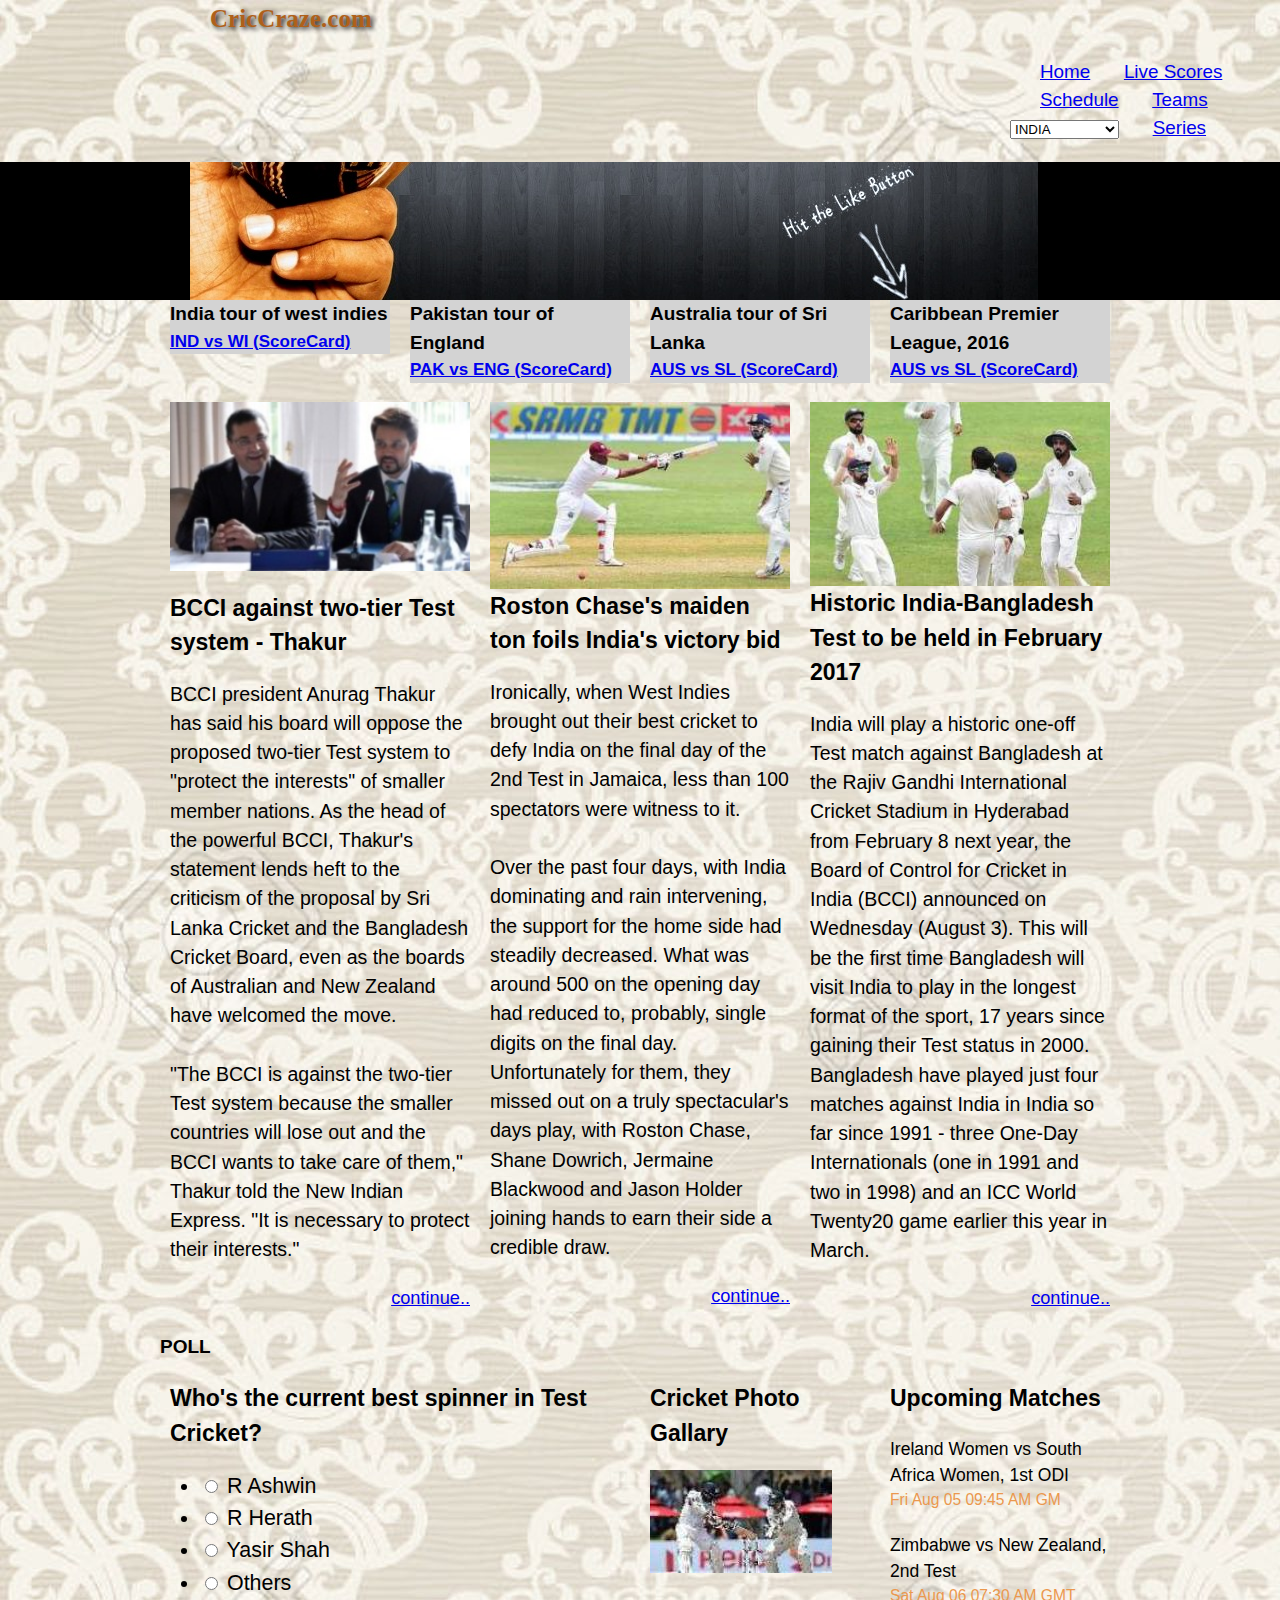
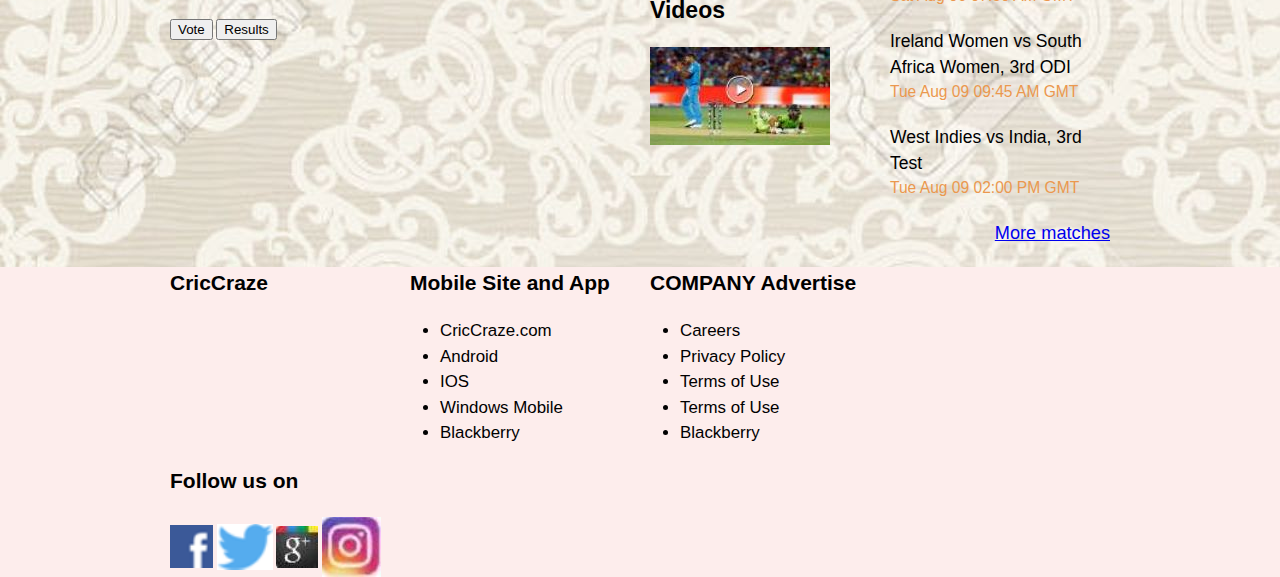
<file: HTML & CSS/index.html>
<!DOCTYPE html>
<html>
<head>
<title>FirstFile</title>
<link rel="stylesheet" href="css/reset.css">
<link rel="stylesheet" href="css/960_12_col.css">
<link rel="stylesheet" href="css/text.css">
<link rel="stylesheet" href="css/style.css">

</head>
<body>
<header>

<nav class= "hed">
	<nav class="font"><h1 class = "grid_4">CricCraze.com</h1></nav>
		<nav class="grid_8">
			<div class="lists">
			<ul>
			
    	 		<li class="list"><a href="index.html">Home</a></li>
				<li class="list"><a href="http://www.cricbuzz.com/cricket-match/live-scores">Live Scores</a></li>
				<li class="list"><a href="http://www.cricbuzz.com/cricket-schedule/series">Schedule</a></li>
				<li class="list"><a href="#">Teams</a>
				<select>
  				<option value="volvo">INDIA</option>
 				 <option value="saab">AUSTRALIA</option>
 				 <option value="mercedes">SRI LANKA</option>
 				 <option value="audi">WEST INDIES</option>
				</select></li>
				<li  class="list"><a href="#">Series</a></li>
				</ul>
			</div>
		</nav>
	</nav>
</header>
<div class="img_background">
	<h2 class="Logo">.</h2>
</div>
	
<div class="wrap container_12">
	<nav class ="grid_3">

		<span class="page_link"><h4 class="Series">India tour of west indies</h4></span>
		
			<h5 class="page_link"><a href="http://www.cricbuzz.com/live-cricket-scorecard/16720/wi-vs-ind-2nd-test-india-tour-of-west-indies-2016">IND vs WI (ScoreCard)</a></h5><br />
	</nav>

	<nav class ="grid_3">

		<span class="page_link"><h4 class="Series">Pakistan tour of England</h4></span>
		
			<h5 class="page_link"><a href="http://www.cricbuzz.com/live-cricket-scores/15351/eng-vs-pak-3rd-test-pakistan-tour-of-england-2016">PAK vs ENG (ScoreCard)</a></h5><br />
	</nav>

	<nav class ="grid_3">

		<span class="page_link"><h4 class="Series">Australia tour of Sri Lanka</h4></span>
		
			<h5 class="page_link"><a href="http://www.cricbuzz.com/live-cricket-scores/16451/sl-vs-aus-2nd-test-australia-tour-of-sri-lanka-2016">AUS vs SL (ScoreCard)</a></h5><br />
	</nav>

	<nav class ="grid_3">

		<span class="page_link"><h4 class="Series">Caribbean Premier League, 2016</h4></span>
		
			<h5 class="page_link"><a href="http://www.cricbuzz.com/cricket-series/2442/caribbean-premier-league-2016">AUS vs SL (ScoreCard)</a></h5><br />
	</nav>
</div>


<div class="wrap container_12">



<article >
	<div class ="grid_4">
	
		<img class="new" src="image/pic3.jpg" alt="Image not loaded"/><br />
			<div class="line"><br />
				<h2>BCCI against two-tier Test system - Thakur</h2>

					<p class ="para">BCCI president Anurag Thakur has said his board will oppose the proposed two-tier Test system to "protect the interests" of smaller member nations. As the head of the powerful BCCI, Thakur's statement lends heft to the criticism of the proposal by Sri Lanka Cricket and the Bangladesh Cricket Board, even as the boards of  Australian and New Zealand have welcomed the move.<br /><br />

		"The BCCI is against the two-tier Test system because the smaller countries will lose out and the BCCI wants to take care of them," Thakur told the New Indian Express. "It is necessary to protect their interests."
		</p>

					<p class ="Continue"><a href ="index2.html">continue..</a></p>
			</div>
	</div>
	<div class ="grid_4">

		<img class="new" src="image/pic4.jpg" alt="Image not loaded"/>
			<div class="line">
				<h2>Roston Chase's maiden ton foils India's victory bid</h2>

					<p class ="para">Ironically, when West Indies brought out their best cricket to defy India on the final day of the 2nd Test in Jamaica, less than 100 spectators were witness to it.<br /><br />

		Over the past four days, with India dominating and rain intervening, the support for the home side had steadily decreased. What was around 500 on the opening day had reduced to, probably, single digits on the final day. Unfortunately for them, they missed out on a truly spectacular's days play, with Roston Chase, Shane Dowrich, Jermaine Blackwood and Jason Holder joining hands to earn their side a credible draw.
		</p>

					<p class ="Continue"><a href ="index3.html">continue..</a></p>
			</div>
	</div>
	<div class ="grid_4">

		<img class="new" src="image/pic5.jpg" alt="Image not loaded"/>
			<div class="line">
				<h2>Historic India-Bangladesh Test to be held in February 2017</h2>

					<p class ="para">India will play a historic one-off Test match against Bangladesh at the Rajiv Gandhi International Cricket Stadium in Hyderabad from February 8 next year, the Board of Control for Cricket in India (BCCI) announced on Wednesday (August 3). This will be the first time Bangladesh will visit India to play in the longest format of the sport, 17 years since gaining their Test status in 2000.<br />

		Bangladesh have played just four matches against India in India so far since 1991 - three One-Day Internationals (one in 1991 and two in 1998) and an ICC World Twenty20 game earlier this year in March.


		</p>

					<p class ="Continue"><a href ="index4.html">continue..</a></p>
			</div>
		</div>
	</article>
</div>

<div class="wrap container_12">

	<h4>POLL</h4>
</div>

<div class="wrap container_12">
	<nav class="grid_6">
		<h2>Who's the current best spinner in Test Cricket?</h2>
			<ul class="radio">
				<li>
					<input type="radio" name="hello" />
					<label for="1">R Ashwin</label>
				</li>
				<li>
					<input type="radio" name="hello"/>
					<label for="">R Herath</label>
				</li>
				<li>
					<input type="radio" name="hello"/>
					<label for="">Yasir Shah</label>
				</li>
				<li>
					<input type="radio" name="hello"/>
					<label for="">Others</label>
				</li>	
			</ul>	
		<input type="submit" value="Vote"/>
		<input type="submit" value="Results"/>

	</nav>

	<nav class="grid_3">
		<h2>Cricket Photo Gallary</h2>
			<a class="pic" href="http://www.cricbuzz.com/cricket-photo-gallery"><img src="image/pic10.jpg" alt="Photo not found"/></a>
			<br /><br />
		<h2>Videos</h2>
			<a class="pic" href="http://www.cricbuzz.com/cricket-videos"><img src="image/pic11.jpg" alt="Photo not found"/></a>
		
	</nav>
	<nav class="grid_3">
		<h2>Upcoming Matches</h2>
			<p class="match">Ireland Women vs South Africa Women, 1st ODI</p>
			<p class="col">Fri Aug 05  09:45 AM GM</p>
			<p class="match">Zimbabwe vs New Zealand, 2nd Test</p>
			<p class="col">Sat Aug 06  07:30 AM GMT</p>
			<p class="match">Ireland Women vs South Africa Women, 3rd ODI</p>
			<p class="col">Tue Aug 09 09:45 AM GMT</p>
			<p class="match">West Indies vs India, 3rd Test</p>
			<p class="col">Tue Aug 09  02:00 PM GMT</p>
			<p class ="Continue"><a href ="http://www.cricbuzz.com/cricket-schedule/series">More matches</a></p>
	</nav>	


</div>

<footer>

	<div class="wrap container_12">

		<nav class ="grid_3">
			<h3>CricCraze</h3>
		</nav>

		<nav class ="grid_3">
			<h3>Mobile Site and App</h3>
				<ul class="tag">
					<li>CricCraze.com</li>
					<li>Android</li>
					<li>IOS</li>
					<li>Windows Mobile</li>
					<li>Blackberry</li>
				</ul>
		</nav>

		<nav class ="grid_6">
		
			<h3>COMPANY Advertise</h3>
				<ul class="tag">
					<li>Careers</li>
					<li>Privacy Policy</li>
					<li>Terms of Use</li>
					<li>Terms of Use</li>
					<li>Blackberry</li>
				</ul>	

		</nav>

</div>

<div class="wrap container_12">
	<nav class ="grid_4">
		</nav>
	<nav class ="grid_4">
	</nav>
	<nav class ="grid_4">

		<h3>Follow us on</h3>
		
			<a class="space" href="#"><img src ="image/pic6.png" alt="	pic not found"></a>
			<a class="space2" href="#"><img src ="image/pic7.png" alt="pic not found"></a>
			<a class="space3" href="#"><img src ="image/pic8.jpg" alt="pic not found"></a>
			<a class="space4" href="#"><img src ="image/pic9.jpg" alt="pic not found"></a>
	</nav>
</div>	
</footer>
</body>
</html>
</file>
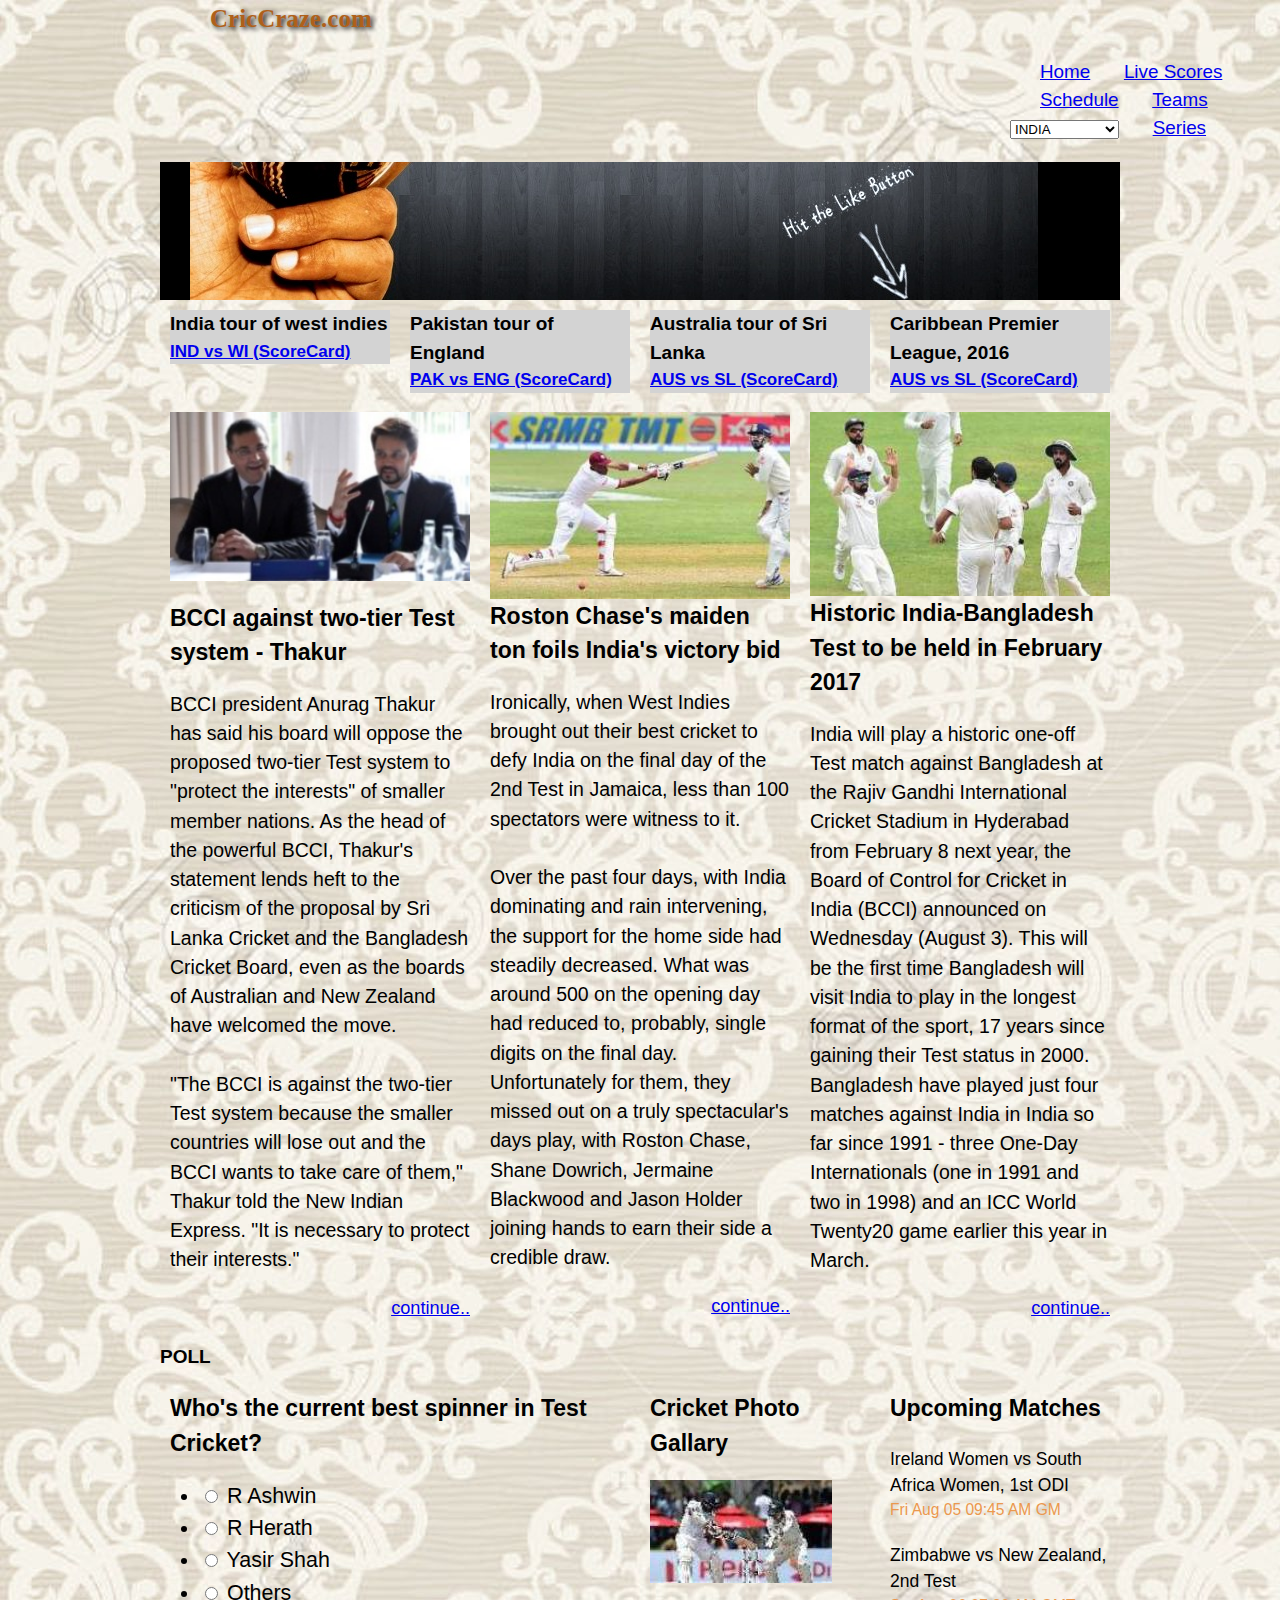
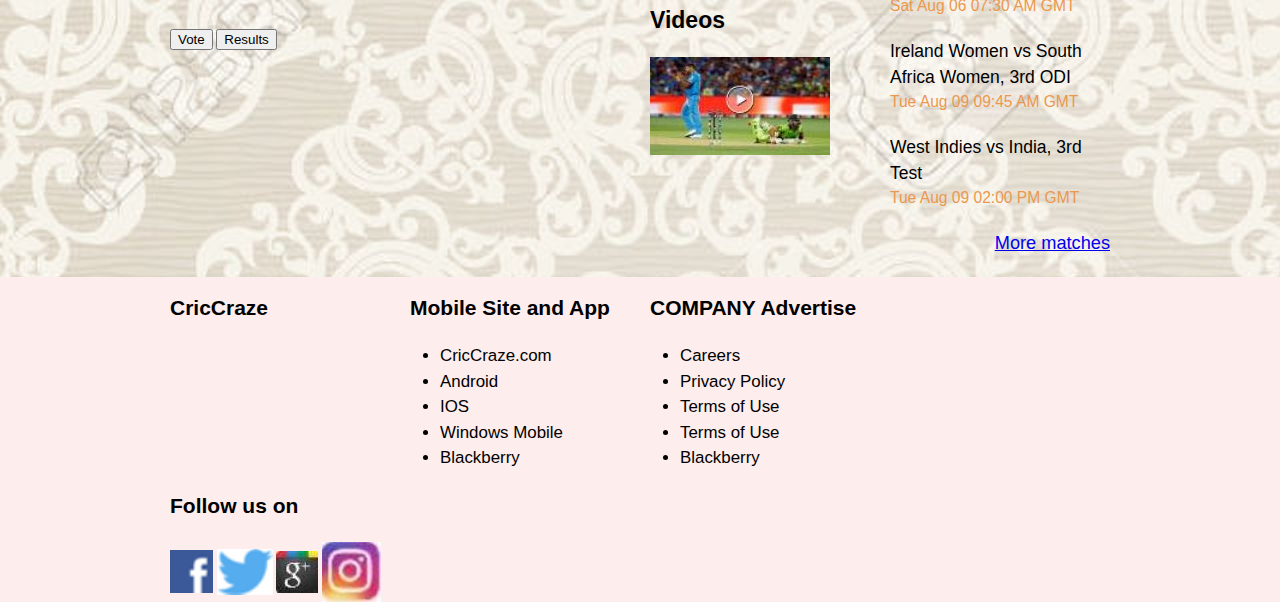
<file: HTML_CSS/index.html>
<!DOCTYPE html>
<html>
<head>
<title>FirstFile</title>
<link rel="stylesheet" href="css/reset.css">
<link rel="stylesheet" href="css/960_12_col.css">
<link rel="stylesheet" href="css/text.css">
<link rel="stylesheet" href="css/style.css">

</head>
<body>
<header>

<nav class= "hed">
	<nav class="font"><h1 class = "grid_4">CricCraze.com</h1></nav>
		<nav class="grid_8">
			<div class="lists">
			<ul>
			
    	 		<li class="list"><a href="index.html">Home</a></li>
				<li class="list"><a href="http://www.cricbuzz.com/cricket-match/live-scores">Live Scores</a></li>
				<li class="list"><a href="http://www.cricbuzz.com/cricket-schedule/series">Schedule</a></li>
				<li class="list"><a href="#">Teams</a>
				<select>
  				<option value="volvo">INDIA</option>
 				 <option value="saab">AUSTRALIA</option>
 				 <option value="mercedes">SRI LANKA</option>
 				 <option value="audi">WEST INDIES</option>
				</select></li>
				<li  class="list"><a href="#">Series</a></li>
				</ul>
			</div>
		</nav>
	</nav>
</header>
<div class="wrap container_12">

	<div class="img_background">
		<h2 class="Logo">.</h2>
	</div>
</div>
	
<div class="wrap container_12" id="new1">
	<nav class ="grid_3">

		<span class="page_link"><h4 class="Series">India tour of west indies</h4></span>
		
			<h5 class="page_link"><a href="http://www.cricbuzz.com/live-cricket-scorecard/16720/wi-vs-ind-2nd-test-india-tour-of-west-indies-2016">IND vs WI (ScoreCard)</a></h5><br />
	</nav>

	<nav class ="grid_3">

		<span class="page_link"><h4 class="Series">Pakistan tour of England</h4></span>
		
			<h5 class="page_link"><a href="http://www.cricbuzz.com/live-cricket-scores/15351/eng-vs-pak-3rd-test-pakistan-tour-of-england-2016">PAK vs ENG (ScoreCard)</a></h5><br />
	</nav>

	<nav class ="grid_3">

		<span class="page_link"><h4 class="Series">Australia tour of Sri Lanka</h4></span>
		
			<h5 class="page_link"><a href="http://www.cricbuzz.com/live-cricket-scores/16451/sl-vs-aus-2nd-test-australia-tour-of-sri-lanka-2016">AUS vs SL (ScoreCard)</a></h5><br />
	</nav>

	<nav class ="grid_3">

		<span class="page_link"><h4 class="Series">Caribbean Premier League, 2016</h4></span>
		
			<h5 class="page_link"><a href="http://www.cricbuzz.com/cricket-series/2442/caribbean-premier-league-2016">AUS vs SL (ScoreCard)</a></h5><br />
	</nav>
</div>


<div class="wrap container_12">



<article >
	<div class ="grid_4">
	
		<img class="new" src="image/pic3.jpg" alt="Image not loaded"/><br />
			<div class="line"><br />
				<h2>BCCI against two-tier Test system - Thakur</h2>

					<p class ="para">BCCI president Anurag Thakur has said his board will oppose the proposed two-tier Test system to "protect the interests" of smaller member nations. As the head of the powerful BCCI, Thakur's statement lends heft to the criticism of the proposal by Sri Lanka Cricket and the Bangladesh Cricket Board, even as the boards of  Australian and New Zealand have welcomed the move.<br /><br />

		"The BCCI is against the two-tier Test system because the smaller countries will lose out and the BCCI wants to take care of them," Thakur told the New Indian Express. "It is necessary to protect their interests."
		</p>

					<p class ="Continue"><a href ="index2.html">continue..</a></p>
			</div>
	</div>
	<div class ="grid_4">

		<img class="new" src="image/pic4.jpg" alt="Image not loaded"/>
			<div class="line">
				<h2>Roston Chase's maiden ton foils India's victory bid</h2>

					<p class ="para">Ironically, when West Indies brought out their best cricket to defy India on the final day of the 2nd Test in Jamaica, less than 100 spectators were witness to it.<br /><br />

		Over the past four days, with India dominating and rain intervening, the support for the home side had steadily decreased. What was around 500 on the opening day had reduced to, probably, single digits on the final day. Unfortunately for them, they missed out on a truly spectacular's days play, with Roston Chase, Shane Dowrich, Jermaine Blackwood and Jason Holder joining hands to earn their side a credible draw.
		</p>

					<p class ="Continue"><a href ="index3.html">continue..</a></p>
			</div>
	</div>
	<div class ="grid_4">

		<img class="new" src="image/pic5.jpg" alt="Image not loaded"/>
			<div class="line">
				<h2>Historic India-Bangladesh Test to be held in February 2017</h2>

					<p class ="para">India will play a historic one-off Test match against Bangladesh at the Rajiv Gandhi International Cricket Stadium in Hyderabad from February 8 next year, the Board of Control for Cricket in India (BCCI) announced on Wednesday (August 3). This will be the first time Bangladesh will visit India to play in the longest format of the sport, 17 years since gaining their Test status in 2000.<br />

		Bangladesh have played just four matches against India in India so far since 1991 - three One-Day Internationals (one in 1991 and two in 1998) and an ICC World Twenty20 game earlier this year in March.


		</p>

					<p class ="Continue"><a href ="index4.html">continue..</a></p>
			</div>
		</div>
	</article>
</div>

<div class="wrap container_12">

	<h4>POLL</h4>
</div>

<div class="wrap container_12">
	<nav class="grid_6">
		<h2>Who's the current best spinner in Test Cricket?</h2>
			<ul class="radio">
				<li>
					<input type="radio" name="hello" />
					<label for="1">R Ashwin</label>
				</li>
				<li>
					<input type="radio" name="hello"/>
					<label for="">R Herath</label>
				</li>
				<li>
					<input type="radio" name="hello"/>
					<label for="">Yasir Shah</label>
				</li>
				<li>
					<input type="radio" name="hello"/>
					<label for="">Others</label>
				</li>	
			</ul>	
		<input type="submit" value="Vote"/>
		<input type="submit" value="Results"/>

	</nav>

	<nav class="grid_3">
		<h2>Cricket Photo Gallary</h2>
			<a class="pic" href="http://www.cricbuzz.com/cricket-photo-gallery"><img src="image/pic10.jpg" alt="Photo not found"/></a>
			<br /><br />
		<h2>Videos</h2>
			<a class="pic" href="http://www.cricbuzz.com/cricket-videos"><img src="image/pic11.jpg" alt="Photo not found"/></a>
		
	</nav>
	<nav class="grid_3">
		<h2>Upcoming Matches</h2>
			<p class="match">Ireland Women vs South Africa Women, 1st ODI</p>
			<p class="col">Fri Aug 05  09:45 AM GM</p>
			<p class="match">Zimbabwe vs New Zealand, 2nd Test</p>
			<p class="col">Sat Aug 06  07:30 AM GMT</p>
			<p class="match">Ireland Women vs South Africa Women, 3rd ODI</p>
			<p class="col">Tue Aug 09 09:45 AM GMT</p>
			<p class="match">West Indies vs India, 3rd Test</p>
			<p class="col">Tue Aug 09  02:00 PM GMT</p>
			<p class ="Continue"><a href ="http://www.cricbuzz.com/cricket-schedule/series">More matches</a></p>
	</nav>	


</div>

<footer class="foot">

	<div class="wrap container_12">

		<nav class ="grid_3">
			<h3>CricCraze</h3>
		</nav>

		<nav class ="grid_3">
			<h3>Mobile Site and App</h3>
				<ul class="tag">
					<li>CricCraze.com</li>
					<li>Android</li>
					<li>IOS</li>
					<li>Windows Mobile</li>
					<li>Blackberry</li>
				</ul>
		</nav>

		<nav class ="grid_6">
		
			<h3>COMPANY Advertise</h3>
				<ul class="tag">
					<li>Careers</li>
					<li>Privacy Policy</li>
					<li>Terms of Use</li>
					<li>Terms of Use</li>
					<li>Blackberry</li>
				</ul>	

		</nav>

</div>

<div class="wrap container_12">
	<nav class ="grid_4">
		</nav>
	<nav class ="grid_4">
	</nav>
	<nav class ="grid_4">

		<h3>Follow us on</h3>
		
			<a class="space" href="#"><img src ="image/pic6.png" alt="	pic not found"></a>
			<a class="space2" href="#"><img src ="image/pic7.png" alt="pic not found"></a>
			<a class="space3" href="#"><img src ="image/pic8.jpg" alt="pic not found"></a>
			<a class="space4" href="#"><img src ="image/pic9.jpg" alt="pic not found"></a>
	</nav>
</div>	
</footer>
</body>
</html>
</file>
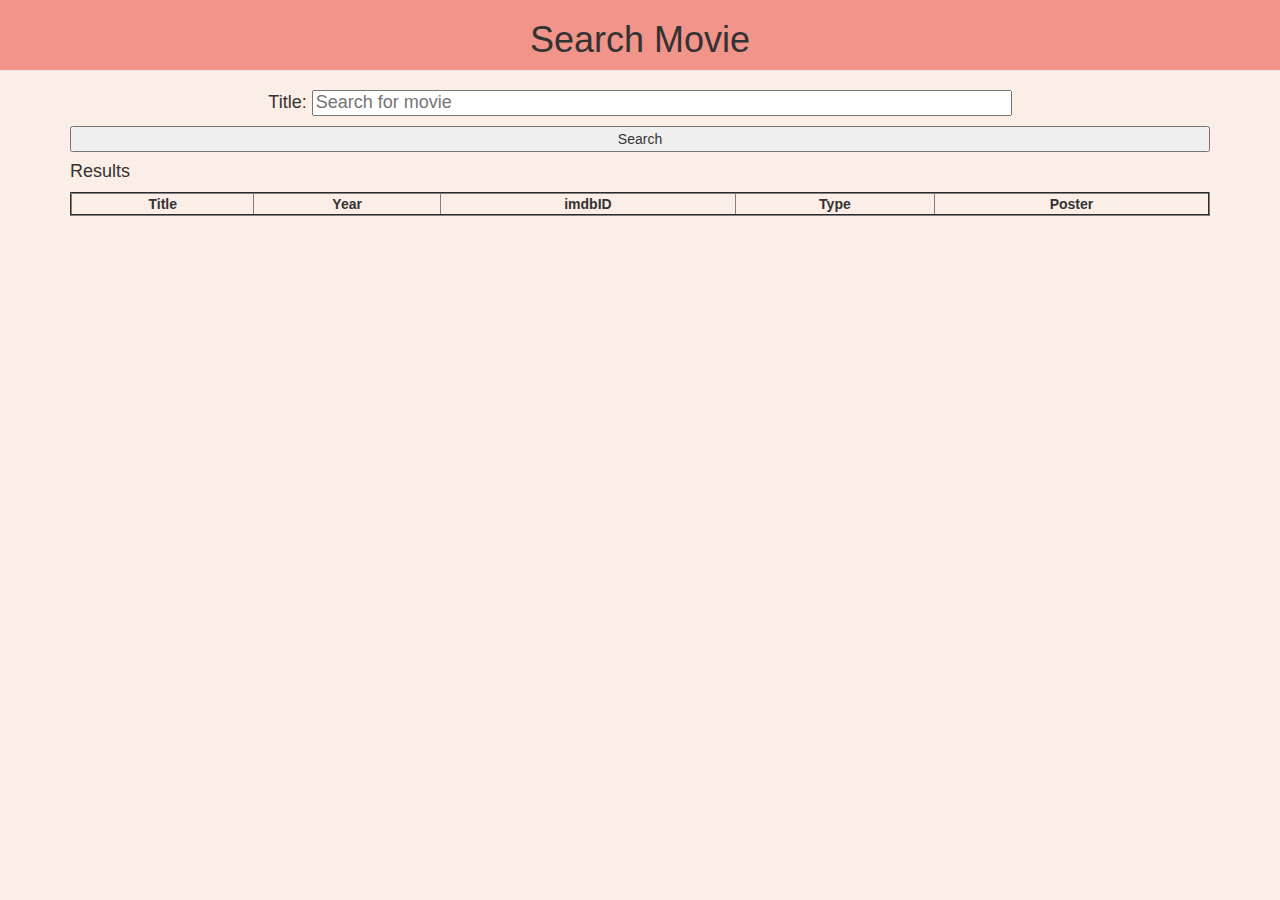
<file: jQuery/index.html>
<!doctype html>

<!DOCTYPE html>
<html>
<head>
	<title>jQuery</title>
	<link href="bootstrap/css/bootstrap.min.css" rel="stylesheet">
		<link href="includes/css/bootstrap-glyphicons.css" rel="stylesheet">
		<meta name="viewport" content="width=device-width, initial-scale=1.0, maximum-scale=1.0,user-scalable=no">
		<!-- Custom CSS -->
		<!-- <link href="includes/css/styles.css" rel="stylesheet"> -->
		<link href="style.css" rel="stylesheet">
		<!-- Include Modernizr in the head, before any other Javascript -->
		<script src="includes/js/modernizr-2.6.2.min.js"></script>
				<script src="includes/js/script.js"></script>
</head>
	<body>
		<script src="jquery.js"></script>
		<script src="main.js"></script>

		<div class="container " >
			<div class="navbar navbar-default navbar-fixed-top" id="bar">
				<span><h1 class="he">Search Movie</h1></span>
			</div>
		</div>
			<!-- <ul id="tickets"></ul>
 -->	
		<div class="container" id="body">
		<span class="spa"><h4>Title: <input type="text" id="tie" placeholder="Search for movie"></h4></span>		  
	
			<button id="smovie">Search</button><br/>
			<h4>Results</h4>
			<table id="tab" width="100%" border="2">
		  		<thead>
		  			<tr>
			  		
			   			<th id="one">Title</th>
			   			<th id="two">Year</th> 
			   			<th id="three">imdbID</th>
			    		<th id="four">Type</th>
			    		<th id="five">Poster</th>
			   		</tr>
			   		</thead>
		   		<tbody>
		   			
		   		</tbody>
			</table>
		</div><br /><br />
		<div id="itsid">
			
		</div>

	</body>
</html>
</file>
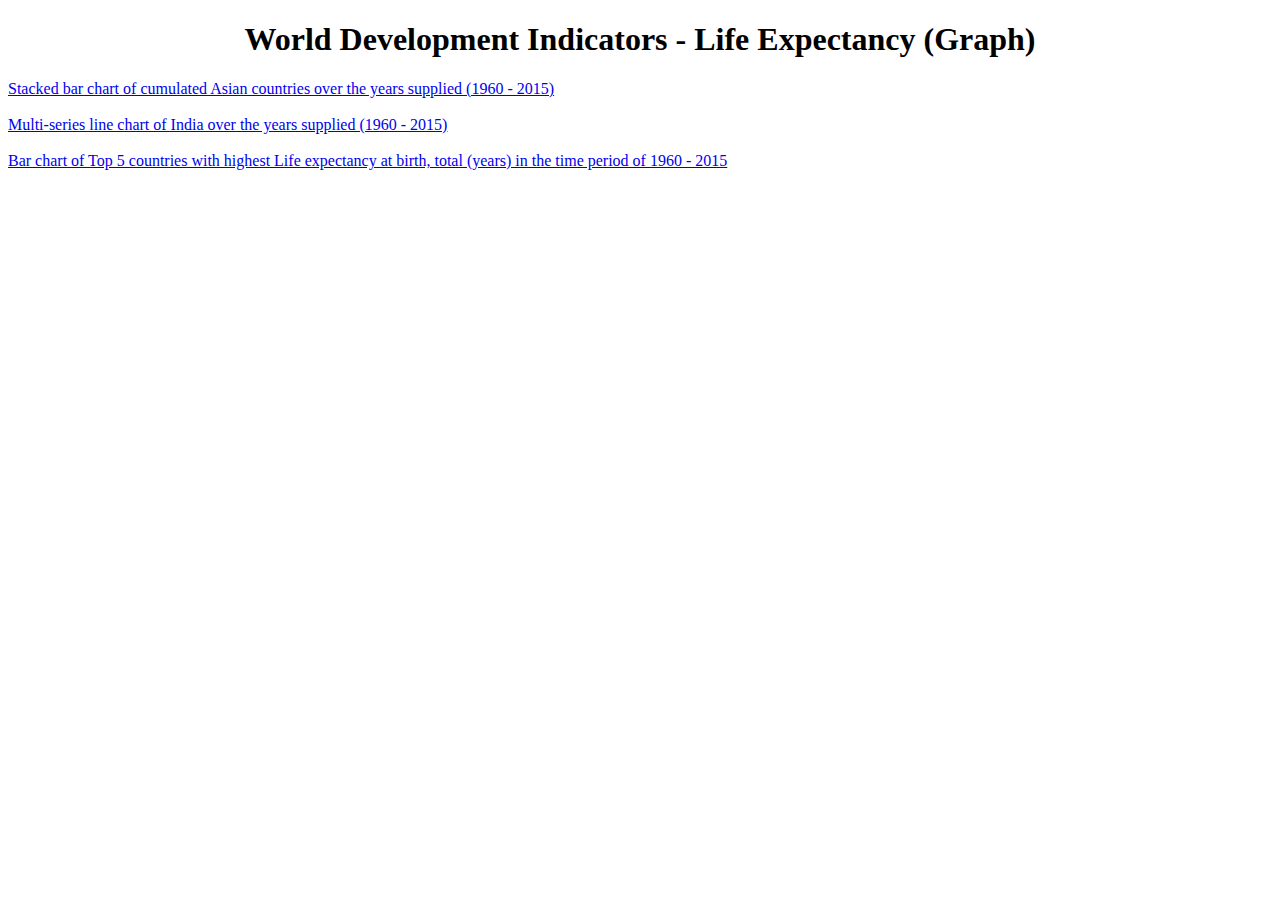
<file: script/index.html>
<!doctype html>

<!DOCTYPE html>
<html>
<head>
	<title>Java Script</title>
	  <link rel="stylesheet" type="text/css" href="new.css">

</head>
<body>
<h1 class="hi">World Development Indicators - Life Expectancy (Graph)</h1>
<a href="index1.html">Stacked bar chart of cumulated Asian countries over the years supplied (1960 - 2015)</a><br /><br />
<a href="index2.html">Multi-series line chart of India over the years supplied (1960 - 2015)</a><br /><br />
<a href="indexdone.html">Bar chart of Top 5 countries with highest Life expectancy at birth, total (years) in the time period of 1960 - 2015</a>


</body>
</html>
</file>
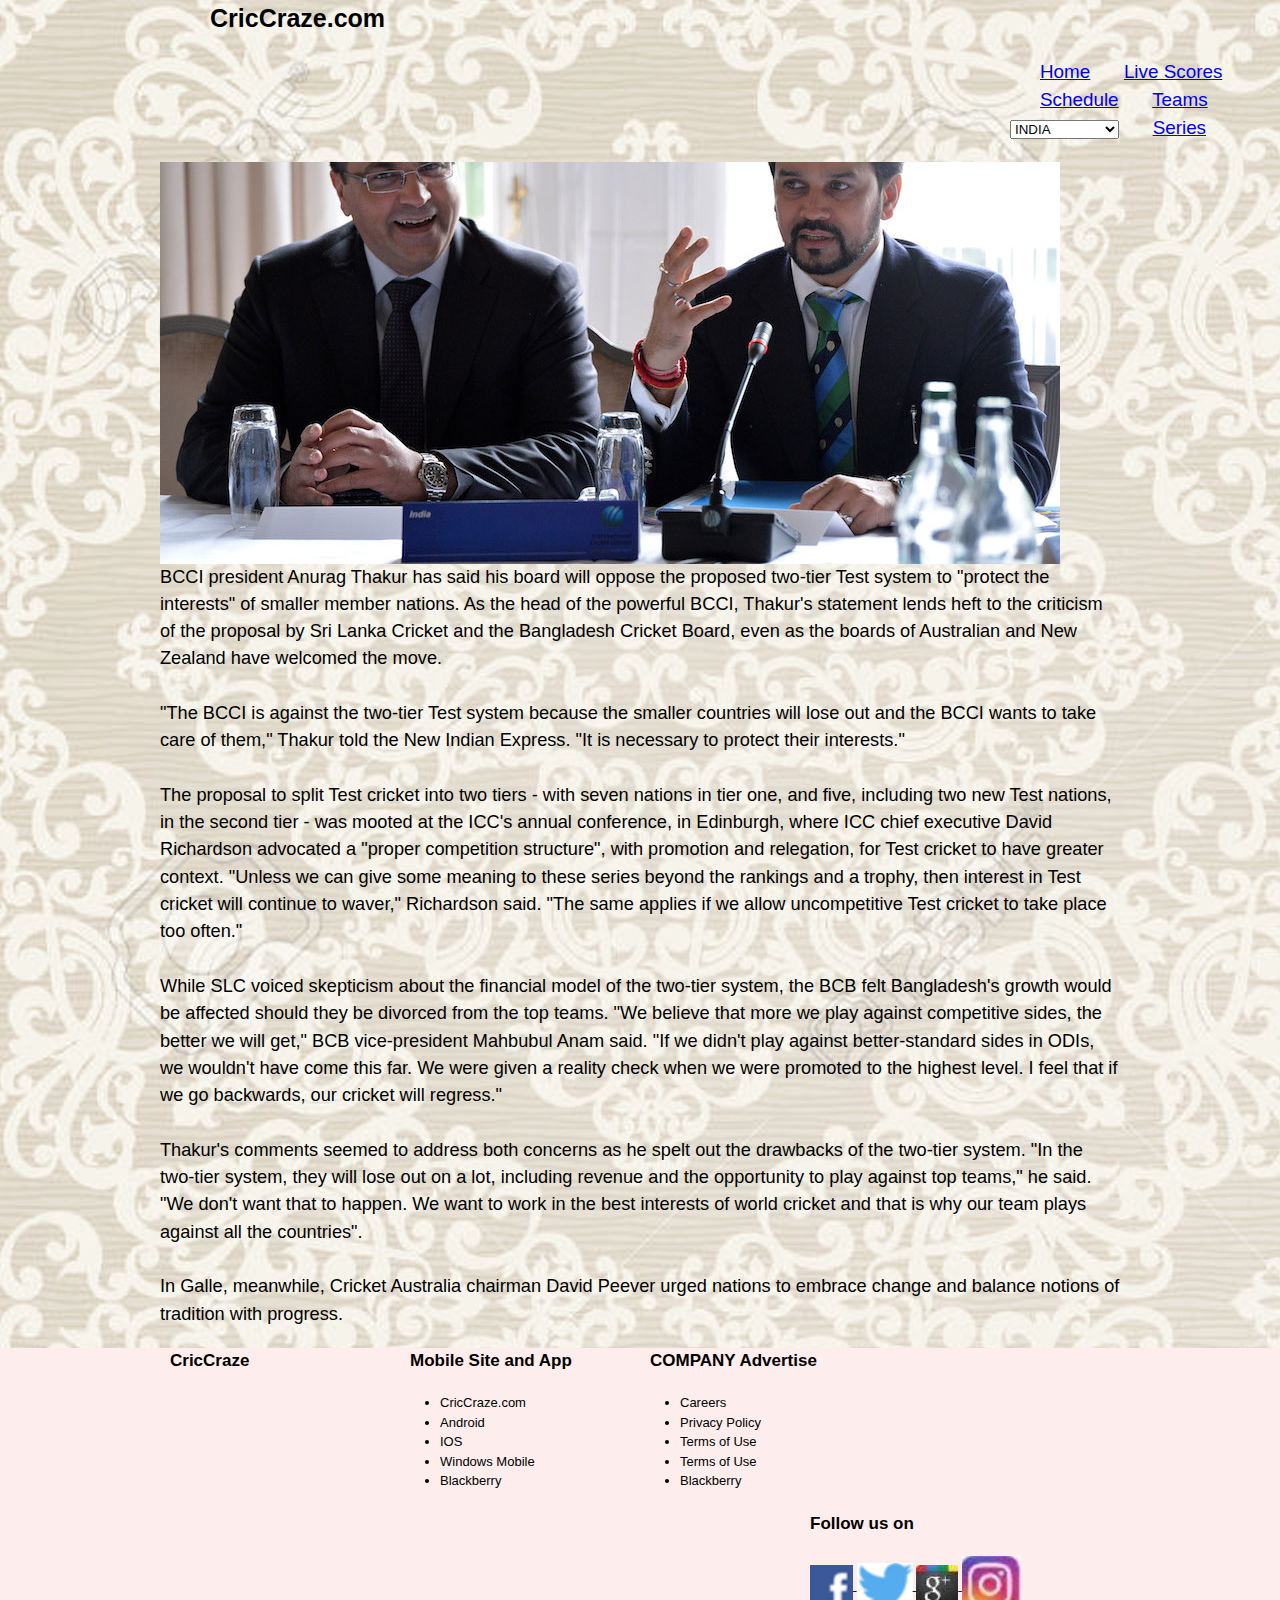
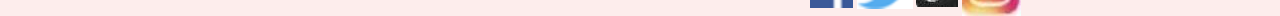
<file: HTML & CSS/index2.html>
<!DOCTYPE html>
<html>
<head>
<title>SecondFile</title>
<link rel="stylesheet" href="css/reset.css">
<link rel="stylesheet" href="css/960_12_col.css">
<link rel="stylesheet" href="css/text.css">
<link rel="stylesheet" href="css/style.css">

</head>
<body>

<header>

<nav class= "hed">
	<h1 class = "grid_4">CricCraze.com</h1>
		<nav class="grid_8">
			<ul>
			<div class="lists">
    	 		<li class="list"><a href="index.html">Home</a></li>
				<li class="list"><a href="http://www.cricbuzz.com/cricket-match/live-scores">Live Scores</a></li>
				<li class="list"><a href="http://www.cricbuzz.com/cricket-schedule/series">Schedule</a></li>
				<li class="list"><a href="#">Teams</a>
				<select>
  				<option value="volvo">INDIA</option>
 				 <option value="saab">AUSTRALIA</option>
 				 <option value="mercedes">SRI LANKA</option>
 				 <option value="audi">WEST INDIES</option>
				</select></li>
				<li  class="list"><a href="#">Series</a></li>
				</div>
			</ul>
		</nav>
	
</header>
	<div class="wrap container_12">
		<h1>BCCI against two-tier Test system - Thakur <a href="index.html"> <input type="submit" value="Home"/></a></h1>
	</div>

	<div class="wrap container_12">
		<img src="image/pic12.jpg" alt="pic not found"/>
<br />
		<p class="fon">BCCI president Anurag Thakur has said his board will oppose the proposed two-tier Test system to "protect the interests" of smaller member nations. As the head of the powerful BCCI, Thakur's statement lends heft to the criticism of the proposal by Sri Lanka Cricket and the Bangladesh Cricket Board, even as the boards of Australian and New Zealand have welcomed the move.<br /><br />

	"The BCCI is against the two-tier Test system because the smaller countries will lose out and the BCCI wants to take care of them," Thakur told the New Indian Express. "It is necessary to protect their interests."<br /><br />

	The proposal to split Test cricket into two tiers - with seven nations in tier one, and five, including two new Test nations, in the second tier - was mooted at the ICC's annual conference, in Edinburgh, where ICC chief executive David Richardson advocated a "proper competition structure", with promotion and relegation, for Test cricket to have greater context. "Unless we can give some meaning to these series beyond the rankings and a trophy, then interest in Test cricket will continue to waver," Richardson said. "The same applies if we allow uncompetitive Test cricket to take place too often."<br /><br />

	While SLC voiced skepticism about the financial model of the two-tier system, the BCB felt Bangladesh's growth would be affected should they be divorced from the top teams. "We believe that more we play against competitive sides, the better we will get," BCB vice-president Mahbubul Anam said. "If we didn't play against better-standard sides in ODIs, we wouldn't have come this far. We were given a reality check when we were promoted to the highest level. I feel that if we go backwards, our cricket will regress."<br /><br />

	Thakur's comments seemed to address both concerns as he spelt out the drawbacks of the two-tier system. "In the two-tier system, they will lose out on a lot, including revenue and the opportunity to play against top teams," he said. "We don't want that to happen. We want to work in the best interests of world cricket and that is why our team plays against all the countries".<br /><br />

	In Galle, meanwhile, Cricket Australia chairman David Peever urged nations to embrace change and balance notions of tradition with progress.</p>

</div>
<footer>

	<div class="wrap container_12">

		<nav class ="grid_3">
			<h5>CricCraze</h5>
		</nav>

		<nav class ="grid_3">
			<h5>Mobile Site and App</h5>
				<ul>
					<li>CricCraze.com</li>
					<li>Android</li>
					<li>IOS</li>
					<li>Windows Mobile</li>
					<li>Blackberry</li>
				</ul>
		</nav>

		<nav class ="grid_6">
		
			<h5>COMPANY Advertise</h5>
				<ul>
					<li>Careers</li>
					<li>Privacy Policy</li>
					<li>Terms of Use</li>
					<li>Terms of Use</li>
					<li>Blackberry</li>
				</ul>	

		</nav>
</a>
</div>

<div class="wrap container_12">
	<nav class ="grid_4">
		<h1></h1></nav>
	<nav class ="grid_4">
		<h1></h1></nav>
	<nav class ="grid_4">

		<h5>Follow us on</h5>
		
			<a class="space" href="#"><img src ="image/pic6.png" alt="	pic not found"</a>
			<a class="space" href="#"><img src ="image/pic7.png" alt="pic not found"</a>
			<a class="space" href="#"><img src ="image/pic8.jpg" alt="pic not found"</a>
			<a class="space" href="#"><img src ="image/pic9.jpg" alt="pic not found"</a>
	</nav>
</div>	
	
</footer>
</body>
</html>
</file>
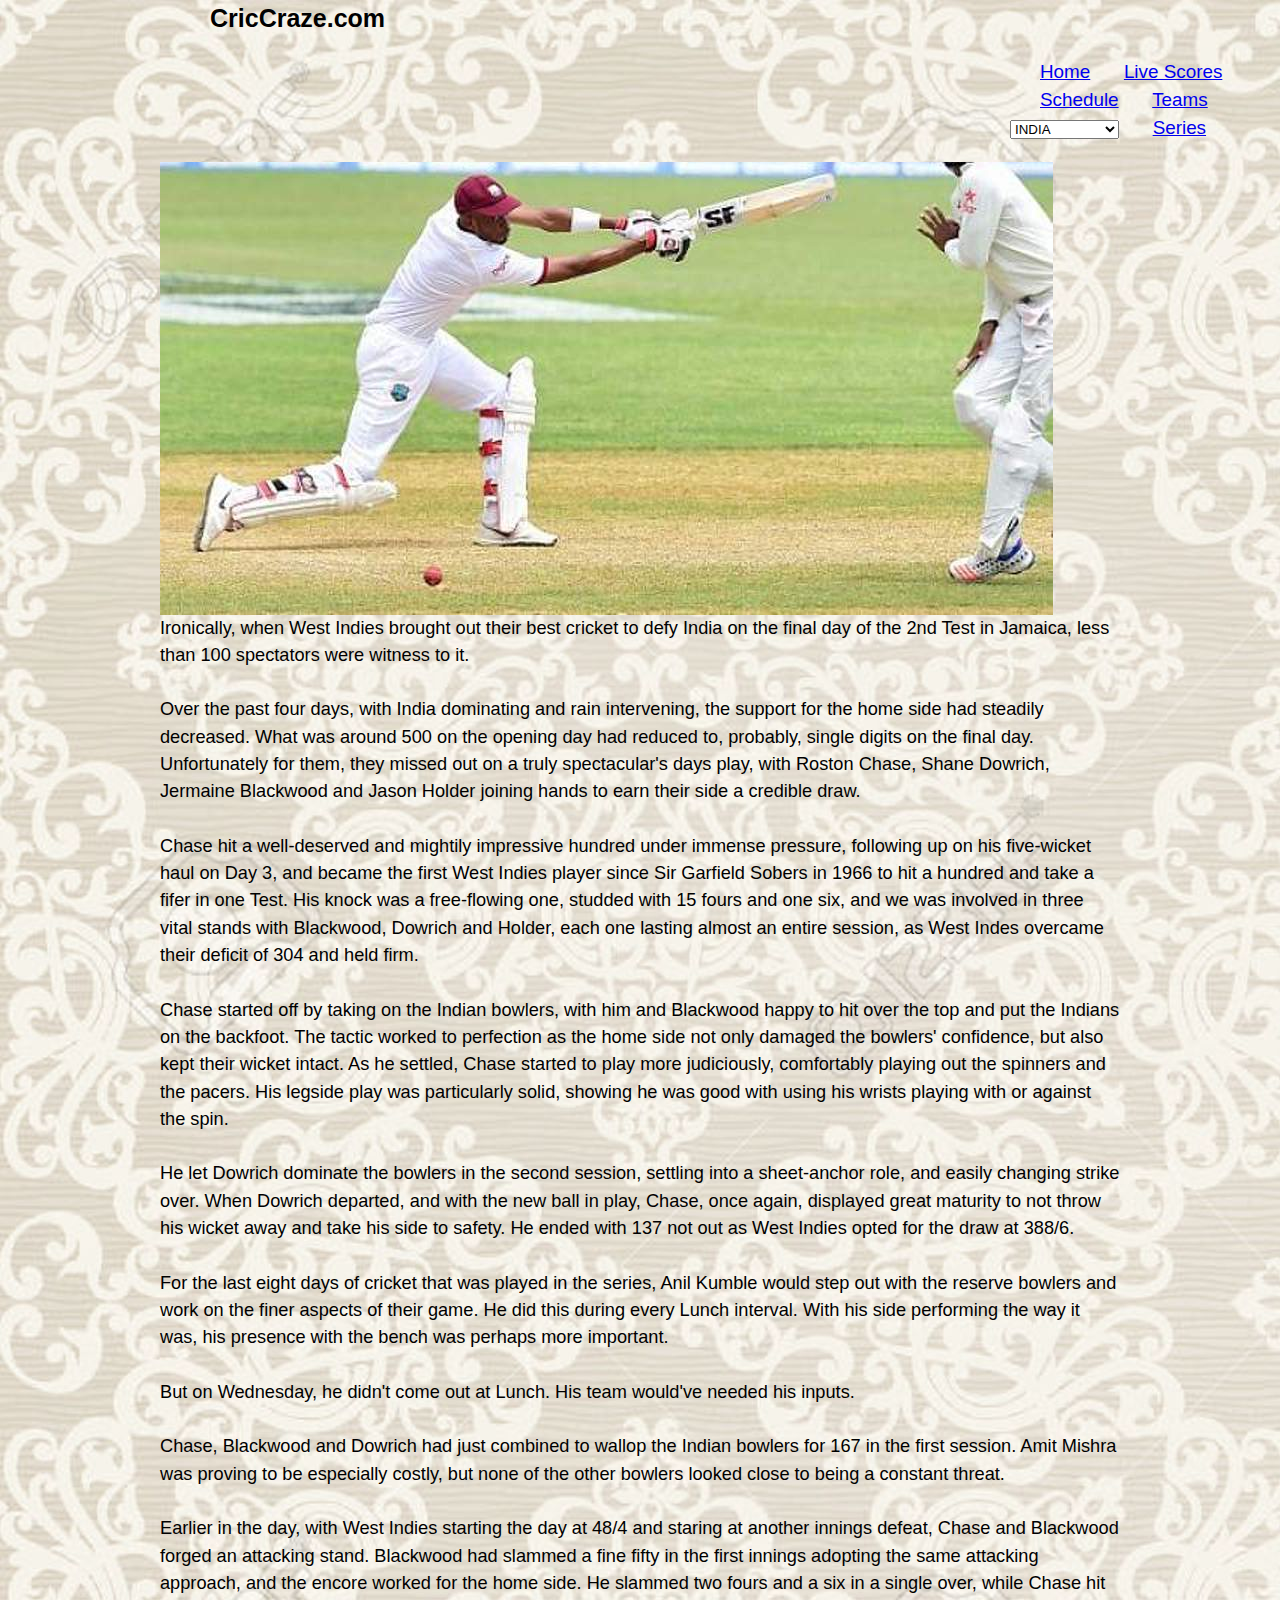
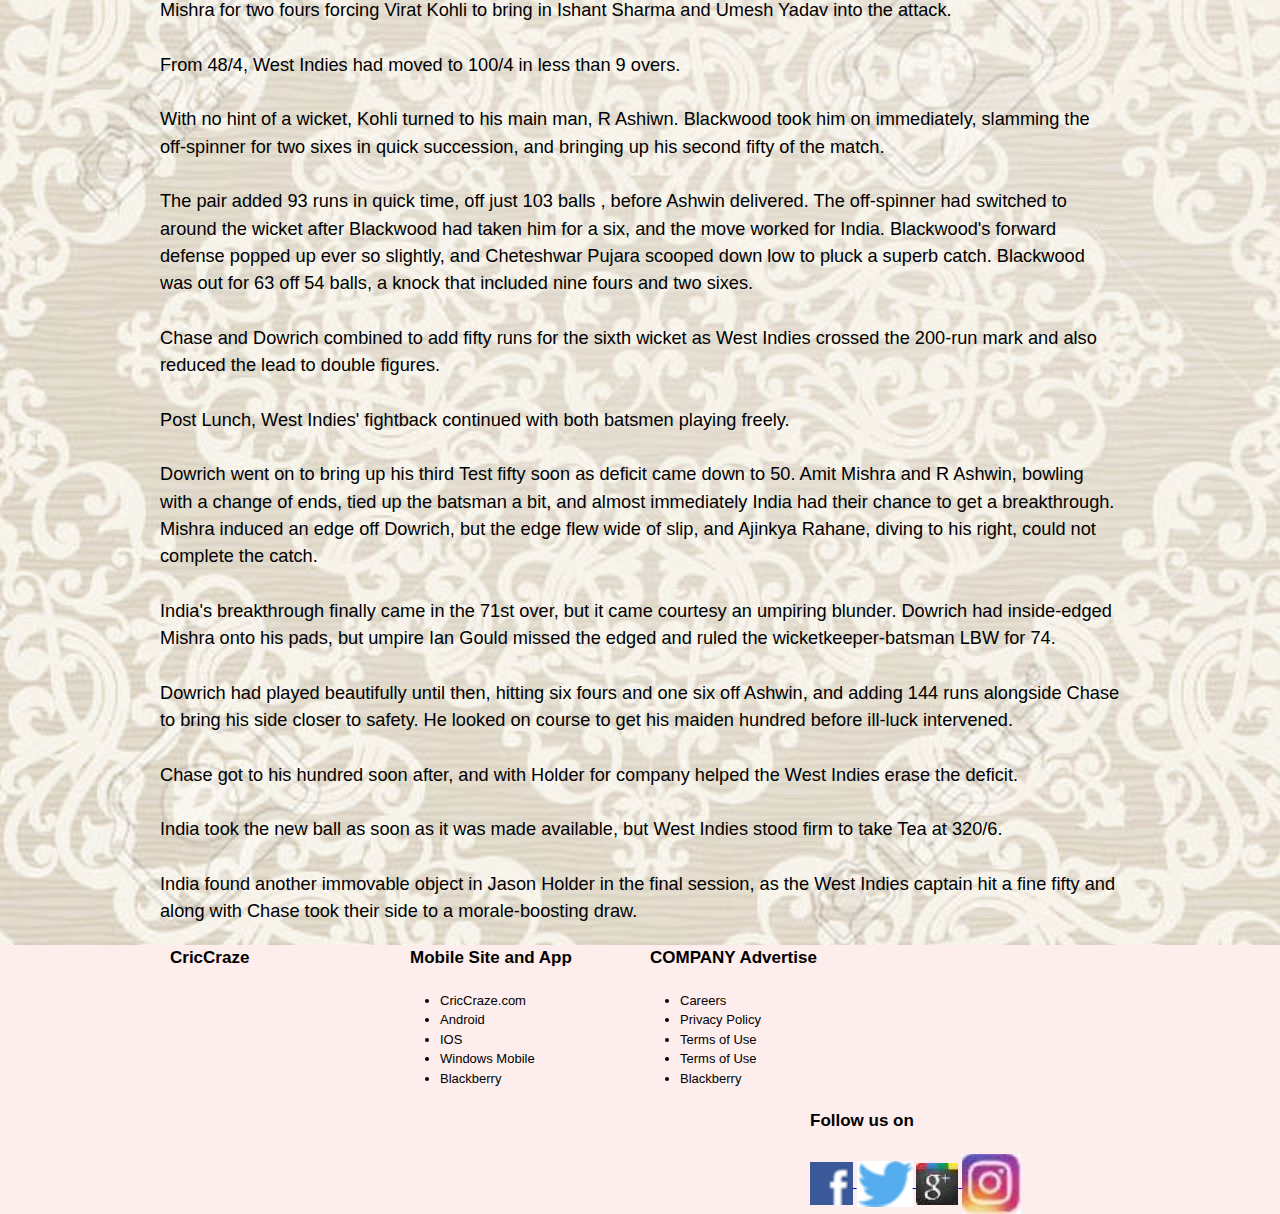
<file: HTML & CSS/index3.html>
<!DOCTYPE html>
<html>
<head>
<title>ThirdFile</title>
<link rel="stylesheet" href="css/reset.css">
<link rel="stylesheet" href="css/960_12_col.css">
<link rel="stylesheet" href="css/text.css">
<link rel="stylesheet" href="css/style.css">

</head>
<body>
<header>

<nav class= "hed">
	<h1 class = "grid_4">CricCraze.com</h1>
		<nav class="grid_8">
			<ul>
			<div class="lists">
    	 		<li class="list"><a href="index.html">Home</a></li>
				<li class="list"><a href="http://www.cricbuzz.com/cricket-match/live-scores">Live Scores</a></li>
				<li class="list"><a href="http://www.cricbuzz.com/cricket-schedule/series">Schedule</a></li>
				<li class="list"><a href="#">Teams</a>
				<select>
  				<option value="volvo">INDIA</option>
 				 <option value="saab">AUSTRALIA</option>
 				 <option value="mercedes">SRI LANKA</option>
 				 <option value="audi">WEST INDIES</option>
				</select></li>
				<li  class="list"><a href="#">Series</a></li>
				</div>
			</ul>
		</nav>
	
</header>
	<div class="wrap container_12">
		<h1>Roston Chase's maiden ton foils India's victory bid <a href="index.html"> <input type="submit" value="Home"/></a></h1>
	</div>

	<div class="wrap container_12">
		<img src="image/pic13.jpg" alt="pic not found"/>
<br />
		<p class="fon">Ironically, when West Indies brought out their best cricket to defy India on the final day of the 2nd Test in Jamaica, less than 100 spectators were witness to it.
<br /> <br />
		Over the past four days, with India dominating and rain intervening, the support for the home side had steadily decreased. What was around 500 on the opening day had reduced to, probably, single digits on the final day. Unfortunately for them, they missed out on a truly spectacular's days play, with Roston Chase, Shane Dowrich, Jermaine Blackwood and Jason Holder joining hands to earn their side a credible draw.
<br /> <br />
		Chase hit a well-deserved and mightily impressive hundred under immense pressure, following up on his five-wicket haul on Day 3, and became the first West Indies player since Sir Garfield Sobers in 1966 to hit a hundred and take a fifer in one Test. His knock was a free-flowing one, studded with 15 fours and one six, and we was involved in three vital stands with Blackwood, Dowrich and Holder, each one lasting almost an entire session, as West Indes overcame their deficit of 304 and held firm.<br /> <br />

		Chase started off by taking on the Indian bowlers, with him and Blackwood happy to hit over the top and put the Indians on the backfoot. The tactic worked to perfection as the home side not only damaged the bowlers' confidence, but also kept their wicket intact. As he settled, Chase started to play more judiciously, comfortably playing out the spinners and the pacers. His legside play was particularly solid, showing he was good with using his wrists playing with or against the spin.<br /> <br />

		He let Dowrich dominate the bowlers in the second session, settling into a sheet-anchor role, and easily changing strike over. When Dowrich departed, and with the new ball in play, Chase, once again, displayed great maturity to not throw his wicket away and take his side to safety. He ended with 137 not out as West Indies opted for the draw at 388/6.
<br /> <br />
	For the last eight days of cricket that was played in the series, Anil Kumble would step out with the reserve bowlers and work on the finer aspects of their game. He did this during every Lunch interval. With his side performing the way it was, his presence with the bench was perhaps more important.<br /> <br />

		But on Wednesday, he didn't come out at Lunch. His team would've needed his inputs.<br /> <br />

		Chase, Blackwood and Dowrich had just combined to wallop the Indian bowlers for 167 in the first session. Amit Mishra was proving to be especially costly, but none of the other bowlers looked close to being a constant threat.<br /> <br />

		Earlier in the day, with West Indies starting the day at 48/4 and staring at another innings defeat, Chase and Blackwood forged an attacking stand. Blackwood had slammed a fine fifty in the first innings adopting the same attacking approach, and the encore worked for the home side. He slammed two fours and a six in a single over, while Chase hit Mishra for two fours forcing Virat Kohli to bring in Ishant Sharma and Umesh Yadav into the attack.<br /> <br />

		From 48/4, West Indies had moved to 100/4 in less than 9 overs.<br /> <br />

		With no hint of a wicket, Kohli turned to his main man, R Ashiwn. Blackwood took him on immediately, slamming the off-spinner for two sixes in quick succession, and bringing up his second fifty of the match.
<br /> <br />
		The pair added 93 runs in quick time, off just 103 balls , before Ashwin delivered. The off-spinner had switched to around the wicket after Blackwood had taken him for a six, and the move worked for India. Blackwood's forward defense popped up ever so slightly, and Cheteshwar Pujara scooped down low to pluck a superb catch. Blackwood was out for 63 off 54 balls, a knock that included nine fours and two sixes.
<br /> <br />
		Chase and Dowrich combined to add fifty runs for the sixth wicket as West Indies crossed the 200-run mark and also reduced the lead to double figures.<br /> <br />

		Post Lunch, West Indies' fightback continued with both batsmen playing freely.<br /> <br />

		Dowrich went on to bring up his third Test fifty soon as deficit came down to 50. Amit Mishra and R Ashwin, bowling with a change of ends, tied up the batsman a bit, and almost immediately India had their chance to get a breakthrough. Mishra induced an edge off Dowrich, but the edge flew wide of slip, and Ajinkya Rahane, diving to his right, could not complete the catch.<br /> <br />

		India's breakthrough finally came in the 71st over, but it came courtesy an umpiring blunder. Dowrich had inside-edged Mishra onto his pads, but umpire Ian Gould missed the edged and ruled the wicketkeeper-batsman LBW for 74.<br /> <br />

		Dowrich had played beautifully until then, hitting six fours and one six off Ashwin, and adding 144 runs alongside Chase to bring his side closer to safety. He looked on course to get his maiden hundred before ill-luck intervened.<br /> <br />

		Chase got to his hundred soon after, and with Holder for company helped the West Indies erase the deficit.<br /> <br />

		India took the new ball as soon as it was made available, but West Indies stood firm to take Tea at 320/6.<br /> <br />

		India found another immovable object in Jason Holder in the final session, as the West Indies captain hit a fine fifty and along with Chase took their side to a morale-boosting draw.</p>

</div>
<footer>

	<div class="wrap container_12">

		<nav class ="grid_3">
			<h5>CricCraze</h5>
		</nav>

		<nav class ="grid_3">
			<h5>Mobile Site and App</h5>
				<ul>
					<li>CricCraze.com</li>
					<li>Android</li>
					<li>IOS</li>
					<li>Windows Mobile</li>
					<li>Blackberry</li>
				</ul>
		</nav>

		<nav class ="grid_6">
		
			<h5>COMPANY Advertise</h5>
				<ul>
					<li>Careers</li>
					<li>Privacy Policy</li>
					<li>Terms of Use</li>
					<li>Terms of Use</li>
					<li>Blackberry</li>
				</ul>	

		</nav>
</a>
</div>

<div class="wrap container_12">
	<nav class ="grid_4">
		<h1></h1></nav>
	<nav class ="grid_4">
		<h1></h1></nav>
	<nav class ="grid_4">

		<h5>Follow us on</h5>
		
			<a class="space" href="#"><img src ="image/pic6.png" alt="	pic not found"</a>
			<a class="space" href="#"><img src ="image/pic7.png" alt="pic not found"</a>
			<a class="space" href="#"><img src ="image/pic8.jpg" alt="pic not found"</a>
			<a class="space" href="#"><img src ="image/pic9.jpg" alt="pic not found"</a>
	</nav>
</div>	
	
</footer>
</body>
</html>
</file>
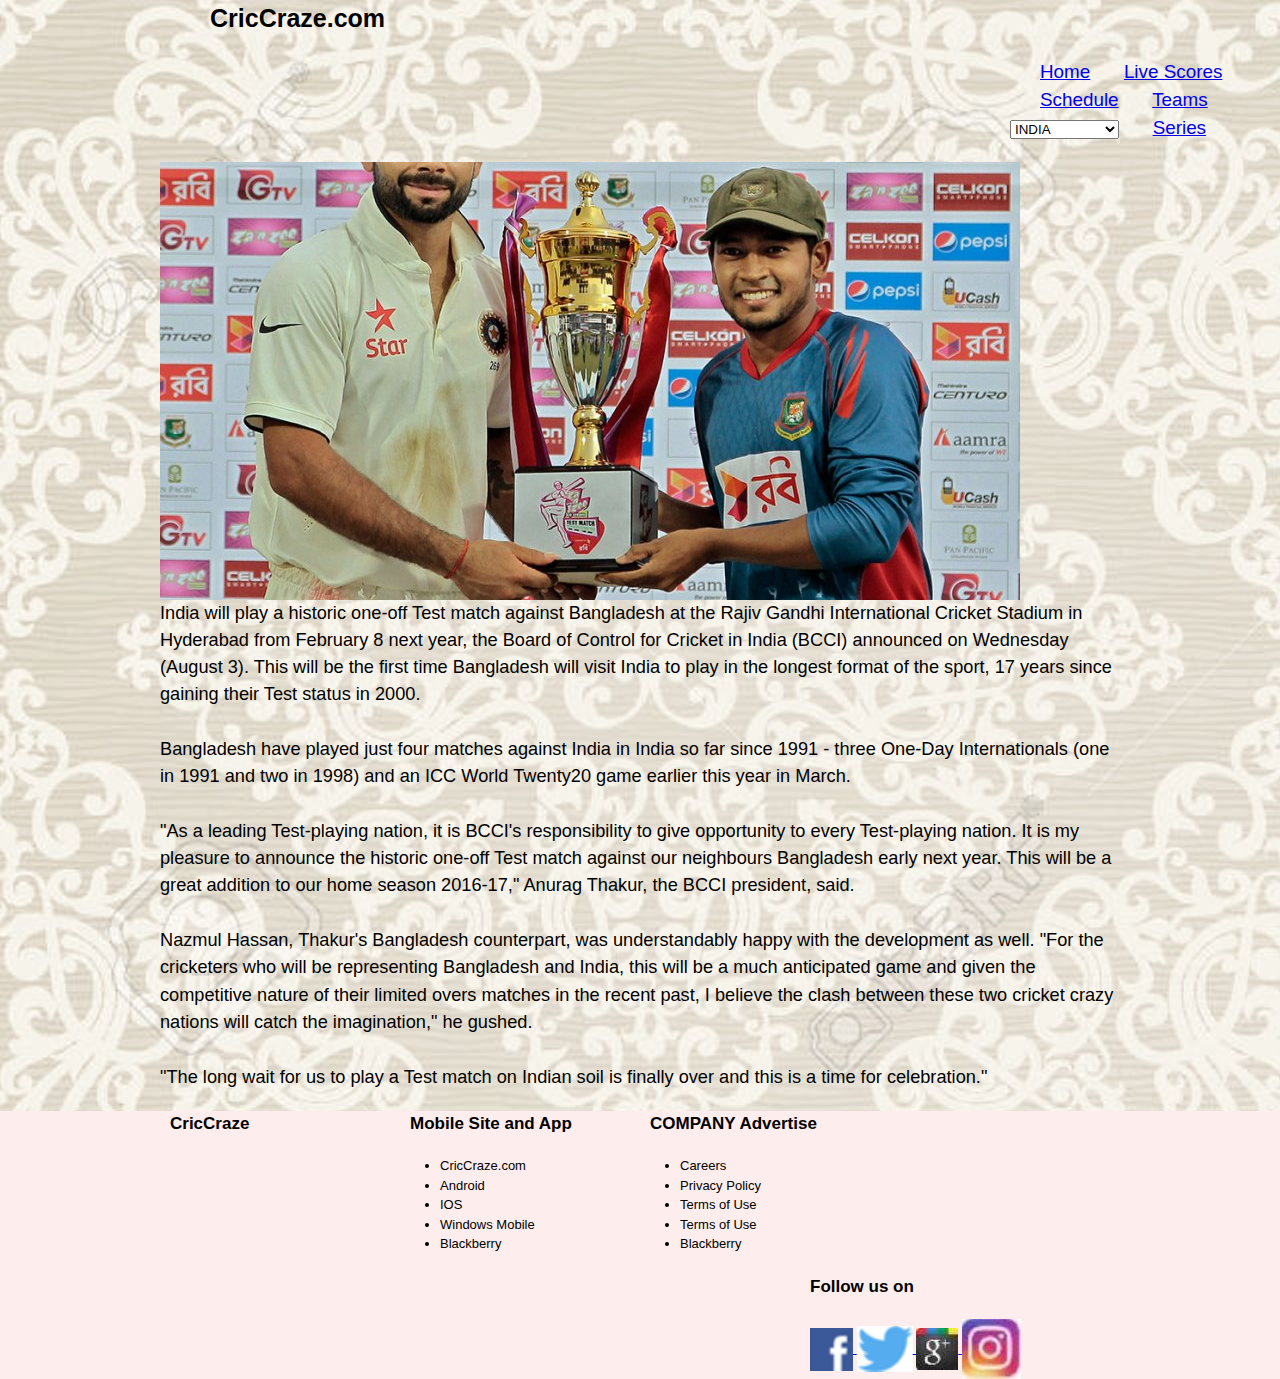
<file: HTML & CSS/index4.html>
<!DOCTYPE html>
<html>
<head>
<title>ForthFile</title>
<link rel="stylesheet" href="css/reset.css">
<link rel="stylesheet" href="css/960_12_col.css">
<link rel="stylesheet" href="css/text.css">
<link rel="stylesheet" href="css/style.css">

</head>
<body>
<header>

<nav class= "hed">
	<h1 class = "grid_4">CricCraze.com</h1>
		<nav class="grid_8">
			<ul>
			<div class="lists">
    	 		<li class="list"><a href="index.html">Home</a></li>
				<li class="list"><a href="http://www.cricbuzz.com/cricket-match/live-scores">Live Scores</a></li>
				<li class="list"><a href="http://www.cricbuzz.com/cricket-schedule/series">Schedule</a></li>
				<li class="list"><a href="#">Teams</a>
				<select>
  				<option value="volvo">INDIA</option>
 				 <option value="saab">AUSTRALIA</option>
 				 <option value="mercedes">SRI LANKA</option>
 				 <option value="audi">WEST INDIES</option>
				</select></li>
				<li  class="list"><a href="#">Series</a></li>
				</div>
			</ul>
		</nav>
	
</header>
	<div class="wrap container_12">
		<h1>Historic India-Bangladesh Test to be held in February  <a href="index.html"> <input type="submit" value="Home"/></a>
</h1>
	</div>

	<div class="wrap container_12">
		<img src="image/pic14.jpg" alt="pic not found"/>
<br />
		<p class="fon">India will play a historic one-off Test match against Bangladesh at the Rajiv Gandhi International Cricket Stadium in Hyderabad from February 8 next year, the Board of Control for Cricket in India (BCCI) announced on Wednesday (August 3). This will be the first time Bangladesh will visit India to play in the longest format of the sport, 17 years since gaining their Test status in 2000.<br /><br />

Bangladesh have played just four matches against India in India so far since 1991 - three One-Day Internationals (one in 1991 and two in 1998) and an ICC World Twenty20 game earlier this year in March.
<br /><br />
"As a leading Test-playing nation, it is BCCI's responsibility to give opportunity to every Test-playing nation. It is my pleasure to announce the historic one-off Test match against our neighbours Bangladesh early next year. This will be a great addition to our home season 2016-17," Anurag Thakur, the BCCI president, said.
<br /><br />
Nazmul Hassan, Thakur's Bangladesh counterpart, was understandably happy with the development as well. "For the cricketers who will be representing Bangladesh and India, this will be a much anticipated game and given the competitive nature of their limited overs matches in the recent past, I believe the clash between these two cricket crazy nations will catch the imagination," he gushed.
<br /><br />
"The long wait for us to play a Test match on Indian soil is finally over and this is a time for celebration."</p>

</div>
<footer>

	<div class="wrap container_12">

		<nav class ="grid_3">
			<h5>CricCraze</h5>
		</nav>

		<nav class ="grid_3">
			<h5>Mobile Site and App</h5>
				<ul>
					<li>CricCraze.com</li>
					<li>Android</li>
					<li>IOS</li>
					<li>Windows Mobile</li>
					<li>Blackberry</li>
				</ul>
		</nav>

		<nav class ="grid_6">
		
			<h5>COMPANY Advertise</h5>
				<ul>
					<li>Careers</li>
					<li>Privacy Policy</li>
					<li>Terms of Use</li>
					<li>Terms of Use</li>
					<li>Blackberry</li>
				</ul>	

		</nav>
</a>
</div>

<div class="wrap container_12">
	<nav class ="grid_4">
		<h1></h1></nav>
	<nav class ="grid_4">
		<h1></h1></nav>
	<nav class ="grid_4">

		<h5>Follow us on</h5>
		
			<a class="space" href="#"><img src ="image/pic6.png" alt="	pic not found"</a>
			<a class="space" href="#"><img src ="image/pic7.png" alt="pic not found"</a>
			<a class="space" href="#"><img src ="image/pic8.jpg" alt="pic not found"</a>
			<a class="space" href="#"><img src ="image/pic9.jpg" alt="pic not found"</a>
	</nav>
</div>	
	
</footer>
</body>
</html>
</file>
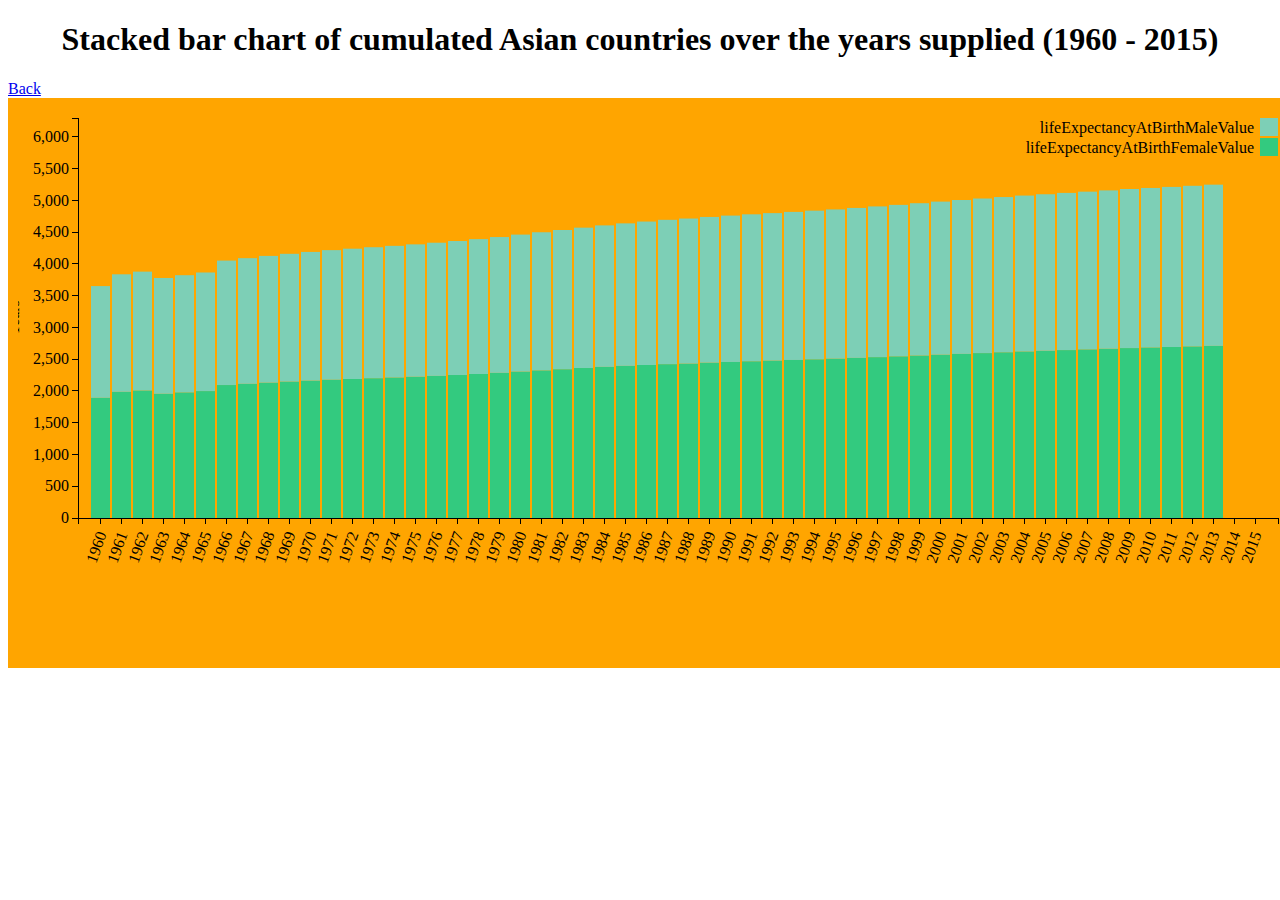
<file: script/index1.html>
<!doctype html>

<html>
<head>
	<title>my</title>
	<link rel="stylesheet" type="text/css" href="cssFiles/style.css">
	<script src="d3.min.js"></script>

</head>
<body>
<h1>Stacked bar chart of cumulated Asian countries over the years supplied (1960 - 2015)</h1>
<a href="index.html">Back</a>
	<script>

					var margin = {top: 20, right: 40, bottom: 150, left: 60},
					 width = 1300 - margin.left - margin.right,
					   height = 570 - margin.top - margin.bottom;
					var x = d3.scale.ordinal()
					   .rangeRoundBands([0, width], .1);
					var y = d3.scale.linear()
					   .range([height, 0]);
					var color = d3.scale.ordinal()
					       .range(["#33CA7F   ", "#7DCFB6   ","FAC9B8","#BB9BB0   "]);
					var xAxis = d3.svg.axis()
					   .scale(x)
					   .orient("bottom");
					var yAxis = d3.svg.axis()
					   .scale(y)
					   .orient("left");
					var svg = d3.select("body").append("svg")
					   .attr("width", width + margin.left + margin.right)
					   .attr("height", height + margin.top + margin.bottom)
					 .append("g")
					   .attr("transform", "translate(" + margin.left + "," + margin.top + ")");
					

					d3.json("jsonFiles/life1.json", function(error, data) {
 					var ageNames = d3.keys(data[0]).filter(function(key) { return key !== "Year" && key !== "Total"; });
 					data.forEach(function(d) {
						   var y0 = 0;
						   d.ages = ageNames.map(function(name) {
						     return {
						       name: name,
						       y0: y0,
						       y1: y0 += +d[name]
						     };
						   });
						 d.total = d.ages[d.ages.length - 1].y1;
						console.log(d.total);
						          
						       });
						       /*data.sort(function(a, b) {
						           return b.total - a.total;
						       });*/
						 x.domain(data.map(function(d) { return d["Year"]; }));
						 y.domain([0, d3.max(data, function(d) { return d.ages[d.ages.length - 1].y1 *1.2; })]);
						   svg.append("g")
						           .attr("class", "x axis")
						           .attr("transform", "translate(0," + height + ")")
						           .call(xAxis)
						           .selectAll("text")
						           .style("text-anchor", "end")
						           .attr("dx", "-.8em")
						           .attr("dy", ".15em")
						           .attr("transform", function(d) {
						               return "rotate(-70)"
						           });

// 						           element.style {
// }
// rect[Attributes Style] {
//     x: 882;
//     width: 18;
//     height: 18;
//     fill: rgb(255, 140, 0);
// }

						      svg.append("g")
						           .attr("class", "y axis")
						           .call(yAxis)
						           .append("text")
						           .attr("transform", "rotate(-90)")
						           .attr("x", -height/2)
						           .attr("dy", "-3.71em")
						           .style("text-anchor", "middle")
						           .text("Years");

						 var country = svg.selectAll(".country")
						     .data(data)
						   .enter().append("g")
						     .attr("class", "g")
						     .attr("transform", function(d) { return "translate(" + x(d["Year"]) + ",0)"; });
						 country.selectAll("rect")
						     .data(function(d) { return d.ages; })
						   .enter().append("rect")
						     .attr("width", x.rangeBand())
						     .attr("y", function(d) { return y(d.y1); })
						     .attr("height", function(d) { return y(d.y0) - y(d.y1); })
						     .style("fill", function(d) { return color(d.name); });

						     //legend
  
							var legend = svg.selectAll(".legend")
							         .data(color.domain().slice().reverse())
							           .enter().append("g")
							           .attr("class", "legend")
							           .attr("transform", function(d, i) {
							               return "translate(0," + i * 20 + ")";
							           });

							       legend.append("rect")
							           .attr("x", width - 18)
							           .attr("width", 18)
							           .attr("height", 18)
							           .style("fill", color);

							       legend.append("text")
							           .attr("x", width - 24)
							           .attr("y", 9)
							           .attr("dy", ".35em")
							           .style("text-anchor", "end")
							           .text(function(d) {
							               return d;
							           });
						});
	</script>
</body>
</html>
</file>
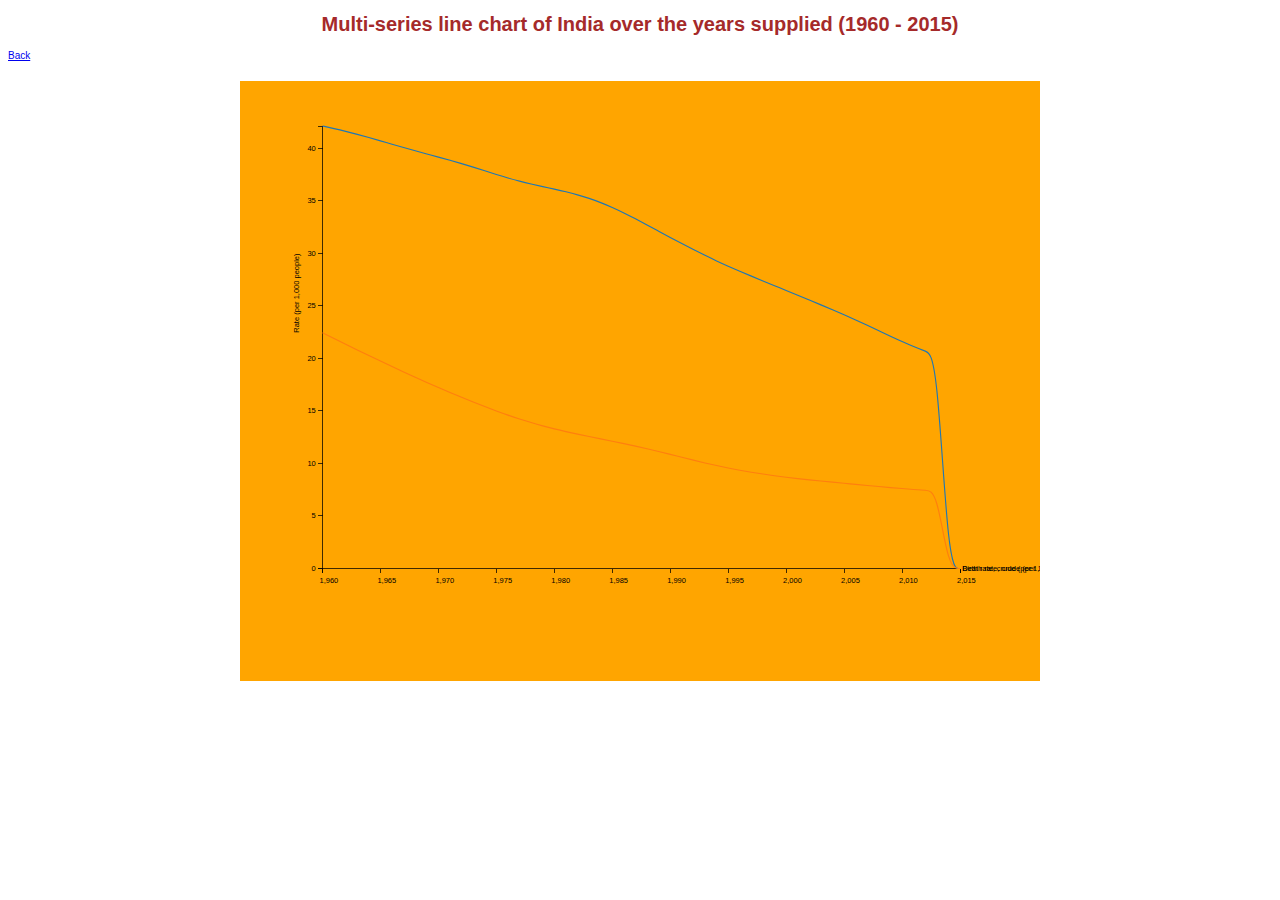
<file: script/index2.html>
<!DOCTYPE html>

<html>
	<head>
  <link rel="stylesheet" type="text/css" href="cssFiles/part2.css">
		
		
		<script src="d3.min.js"></script>
		
	</head>
	<body>
	<h1>Multi-series line chart of India over the years supplied (1960 - 2015)</h1>
  <a href="index.html">Back</a>
	<script>
var margin = {top: 60, right: 40, bottom: 0, left: 110},
    width = 1000 - margin.left - margin.right,
    height = 650- margin.top - margin.bottom;

var x = d3.scale.linear()
       .range([0, width]);

var y = d3.scale.linear()
       .range([height, 0]);

var color = d3.scale.category10();

var xAxis = d3.svg.axis()
    .scale(x)
    .orient("bottom");

var yAxis = d3.svg.axis()
    .scale(y)
    .orient("left");

var line = d3.svg.line()
    .interpolate("basis")
    .x(function(d) { return x(d.Year); })
    .y(function(d) { return y(d.Rate); });

var svg = d3.select("body")
          .classed("svg-container", true)
            .append("svg")
            .attr("preserveAspectRatio", "xMinYMin meet")
            .attr("viewBox", "0 0 1000 800")
            .classed("svg-content-responsive", true)
             .append("g")
           .attr("transform", "translate(" + margin.left + "," + margin.top + ")");

d3.json("jsonFiles/life2.json", function(error, data) {
  if (error) throw error;
  color.domain(d3.keys(data[0]).filter(function(key) { return key !== "Year"; }));
  data.forEach(function(d) {
    d.date = d.Year;
  });

  var cities = color.domain().map(function(name) {
    return {
      name: name,
      values: data.map(function(d) {
        return {Year: d.Year, Rate: +d[name]};
      })
    };
  });

  x.domain(d3.extent(data, function(d) { return d.Year; }));
  y.domain([
    d3.min(cities, function(c) { return d3.min(c.values, function(v) { return v.Rate; }); }),
    d3.max(cities, function(c) { return d3.max(c.values, function(v) { return v.Rate; }); })
  ]);

  svg.append("g")
        .attr("class", "x axis")
        .attr("transform", "translate(0," + height + ")")
        .call(xAxis)
        .selectAll("text")
        .style("text-anchor", "end")
        .attr("x", 6)
        .attr("dx", "1.5em")
        .attr("dy", "1em")
        
  svg.append("g")
      .attr("class", "y axis")
      .call(yAxis)
    .append("text")
      .attr("transform", "rotate(-90)")
      .attr("x", -170)
      .attr("y", 6)
      .attr("dy", "-3.71em")
      .style("text-anchor", "end")
      .text("Rate (per 1,000 people)");

  var city = svg.selectAll(".city")
      .data(cities)
    .enter().append("g")
      .attr("class", "city");

  city.append("path")
      .attr("class", "line")
      .attr("d", function(d) { return line(d.values); })
      .style("stroke", function(d) { return color(d.name); });

  city.append("text")
      .datum(function(d) { return {name: d.name, value: d.values[d.values.length - 1]}; })
      .attr("transform", function(d) { return "translate(" + x(d.value.Year) + "," + y(d.value.Rate) + ")"; })
      .attr("x", 3)
      .attr("dy", ".35em")
      .text(function(d) { return d.name; });



});

	
	</script>
	</body>
</html>
</file>
<file: HTML & CSS/css/960_12_col.css>
/*
  960 Grid System ~ Core CSS.
  Learn more ~ http://960.gs/

  Licensed under GPL and MIT.
*/

/*
  Forces backgrounds to span full width,
  even if there is horizontal scrolling.
  Increase this if your layout is wider.

  Note: IE6 works fine without this fix.
*/

body {
  min-width: 960px;
}

/* `Container
----------------------------------------------------------------------------------------------------*/

.container_12 {
  margin-left: auto;
  margin-right: auto;
  width: 960px;
}

/* `Grid >> Global
----------------------------------------------------------------------------------------------------*/

.grid_1,
.grid_2,
.grid_3,
.grid_4,
.grid_5,
.grid_6,
.grid_7,
.grid_8,
.grid_9,
.grid_10,
.grid_11,
.grid_12 {
  display: inline;
  float: left;
  margin-left: 10px;
  margin-right: 10px;
}

.push_1, .pull_1,
.push_2, .pull_2,
.push_3, .pull_3,
.push_4, .pull_4,
.push_5, .pull_5,
.push_6, .pull_6,
.push_7, .pull_7,
.push_8, .pull_8,
.push_9, .pull_9,
.push_10, .pull_10,
.push_11, .pull_11 {
  position: relative;
}

/* `Grid >> Children (Alpha ~ First, Omega ~ Last)
----------------------------------------------------------------------------------------------------*/

.alpha {
  margin-left: 0;
}

.omega {
  margin-right: 0;
}

/* `Grid >> 12 Columns
----------------------------------------------------------------------------------------------------*/

.container_12 .grid_1 {
  width: 60px;
}

.container_12 .grid_2 {
  width: 140px;
}

.container_12 .grid_3 {
  width: 220px;
}

.container_12 .grid_4 {
  width: 300px;
}

.container_12 .grid_5 {
  width: 380px;
}

.container_12 .grid_6 {
  width: 460px;
}

.container_12 .grid_7 {
  width: 540px;
}

.container_12 .grid_8 {
  width: 620px;
}

.container_12 .grid_9 {
  width: 700px;
}

.container_12 .grid_10 {
  width: 780px;
}

.container_12 .grid_11 {
  width: 860px;
}

.container_12 .grid_12 {
  width: 940px;
}

/* `Prefix Extra Space >> 12 Columns
----------------------------------------------------------------------------------------------------*/

.container_12 .prefix_1 {
  padding-left: 80px;
}

.container_12 .prefix_2 {
  padding-left: 160px;
}

.container_12 .prefix_3 {
  padding-left: 240px;
}

.container_12 .prefix_4 {
  padding-left: 320px;
}

.container_12 .prefix_5 {
  padding-left: 400px;
}

.container_12 .prefix_6 {
  padding-left: 480px;
}

.container_12 .prefix_7 {
  padding-left: 560px;
}

.container_12 .prefix_8 {
  padding-left: 640px;
}

.container_12 .prefix_9 {
  padding-left: 720px;
}

.container_12 .prefix_10 {
  padding-left: 800px;
}

.container_12 .prefix_11 {
  padding-left: 880px;
}

/* `Suffix Extra Space >> 12 Columns
----------------------------------------------------------------------------------------------------*/

.container_12 .suffix_1 {
  padding-right: 80px;
}

.container_12 .suffix_2 {
  padding-right: 160px;
}

.container_12 .suffix_3 {
  padding-right: 240px;
}

.container_12 .suffix_4 {
  padding-right: 320px;
}

.container_12 .suffix_5 {
  padding-right: 400px;
}

.container_12 .suffix_6 {
  padding-right: 480px;
}

.container_12 .suffix_7 {
  padding-right: 560px;
}

.container_12 .suffix_8 {
  padding-right: 640px;
}

.container_12 .suffix_9 {
  padding-right: 720px;
}

.container_12 .suffix_10 {
  padding-right: 800px;
}

.container_12 .suffix_11 {
  padding-right: 880px;
}

/* `Push Space >> 12 Columns
----------------------------------------------------------------------------------------------------*/

.container_12 .push_1 {
  left: 80px;
}

.container_12 .push_2 {
  left: 160px;
}

.container_12 .push_3 {
  left: 240px;
}

.container_12 .push_4 {
  left: 320px;
}

.container_12 .push_5 {
  left: 400px;
}

.container_12 .push_6 {
  left: 480px;
}

.container_12 .push_7 {
  left: 560px;
}

.container_12 .push_8 {
  left: 640px;
}

.container_12 .push_9 {
  left: 720px;
}

.container_12 .push_10 {
  left: 800px;
}

.container_12 .push_11 {
  left: 880px;
}

/* `Pull Space >> 12 Columns
----------------------------------------------------------------------------------------------------*/

.container_12 .pull_1 {
  left: -80px;
}

.container_12 .pull_2 {
  left: -160px;
}

.container_12 .pull_3 {
  left: -240px;
}

.container_12 .pull_4 {
  left: -320px;
}

.container_12 .pull_5 {
  left: -400px;
}

.container_12 .pull_6 {
  left: -480px;
}

.container_12 .pull_7 {
  left: -560px;
}

.container_12 .pull_8 {
  left: -640px;
}

.container_12 .pull_9 {
  left: -720px;
}

.container_12 .pull_10 {
  left: -800px;
}

.container_12 .pull_11 {
  left: -880px;
}

/* `Clear Floated Elements
----------------------------------------------------------------------------------------------------*/

/* http://sonspring.com/journal/clearing-floats */

.clear {
  clear: both;
  display: block;
  overflow: hidden;
  visibility: hidden;
  width: 0;
  height: 0;
}

/* http://www.yuiblog.com/blog/2010/09/27/clearfix-reloaded-overflowhidden-demystified */

.clearfix:before,
.clearfix:after,
.container_12:before,
.container_12:after {
  content: '.';
  display: block;
  overflow: hidden;
  visibility: hidden;
  font-size: 0;
  line-height: 0;
  width: 0;
  height: 0;
}

.clearfix:after,
.container_12:after {
  clear: both;
}

/*
  The following zoom:1 rule is specifically for IE6 + IE7.
  Move to separate stylesheet if invalid CSS is a problem.
*/

.clearfix,
.container_12 {
  zoom: 1;
}
</file>
<file: HTML & CSS/css/text.css>
/*
  960 Grid System ~ Text CSS.
  Learn more ~ http://960.gs/

  Licensed under GPL and MIT.
*/

/* `Basic HTML
----------------------------------------------------------------------------------------------------*/

body {
  font: 13px/1.5 "Helvetica Neue", Arial, "Liberation Sans", FreeSans, sans-serif;
}

pre,
code {
  font-family: "DejaVu Sans Mono", Menlo, Consolas, monospace;
}

hr {
  border: 0 solid #ccc;
  border-top-width: 1px;
  clear: both;
  height: 0;
}

/* `Headings
----------------------------------------------------------------------------------------------------*/

h1 {
  font-size: 25px;
}

h2 {
  font-size: 23px;
}

h3 {
  font-size: 21px;
}

h4 {
  font-size: 19px;
}

h5 {
  font-size: 17px;
}

h6 {
  font-size: 15px;
}

/* `Spacing
----------------------------------------------------------------------------------------------------*/

ol {
  list-style: decimal;
}

ul {
  list-style: disc;
}

li {
  margin-left: 30px;
}

p,
dl,
hr,
h1,
h2,
h3,
h4,
h5,
h6,
ol,
ul,
pre,
table,
address,
fieldset,
figure {
  margin-bottom: 20px;
}
</file>
<file: HTML & CSS/css/style.css>
body {
		margin: 0;
top: -1px;
}
.new{
	height: 100%;
	width: 100%;
}
header{
		background: url(../image/pic155.jpg) no-repeat;

	position: fixed;
	width: 100%;
}
.pic{
	margin-bottom: auto;
}
.hed{
	padding-left: 200px;
	background: lightblue;
}
.col{
	font-size: 120%;
	color: #EB984E;
}
.radio{
	font-size: 165%;
}
.img_background{
	margin top: 400px;
	height: 300px;
	width: auto;
	background-color: black;
}
.Logo {
background: black;
	background: url(../image/pic1.jpg) no-repeat;
	margin: auto;
	height: 300px;
	width: 900px;
}
.series{
	margin-bottom: 0px;
}
.fon{
	font-size: 140%;
}
.lists{
	padding-left: 800px;
}
.list{
	
font-size: 145%;
	display: inline;

}
body{
		background: url(../image/pic155.jpg) no-repeat;
	

}

.line{
	float: right;
}
}
.space2{
	margin: 300px;
	padding right: 150px;
}
.font{
	color: #AF601A;
	font-size: 250%;
	font-family: cursive;
	text-shadow: 2px 2px 5px black;
}
.para{
	font-size: 150%;
}
article img{

 float: left;
 margin-right: 15px;
 width: 3px;

}

.colour{
	background: lightgrey;
}
.Continue {
	color: #27AE60;
	font-size: 140%;
	color: black;
	float: right;
}
.tag{
	font-size: 130%;
}

.page_link{
	margin: 0px;
		background: lightgrey;

}

.page_link h4{
	background: lightgrey;
	margin: auto;
}
.page_link h5{
	background: lightgrey;
	margin: 0px;
}
footer{
	background: #FDEDEC;
}
.match{
	margin-bottom: 0px;
	font-size: 135%;
}
</file>
<file: HTML_CSS/css/960_12_col.css>
/*
  960 Grid System ~ Core CSS.
  Learn more ~ http://960.gs/

  Licensed under GPL and MIT.
*/

/*
  Forces backgrounds to span full width,
  even if there is horizontal scrolling.
  Increase this if your layout is wider.

  Note: IE6 works fine without this fix.
*/

body {
  min-width: 960px;
}

/* `Container
----------------------------------------------------------------------------------------------------*/

.container_12 {
  margin-left: auto;
  margin-right: auto;
  width: 960px;
}

/* `Grid >> Global
----------------------------------------------------------------------------------------------------*/

.grid_1,
.grid_2,
.grid_3,
.grid_4,
.grid_5,
.grid_6,
.grid_7,
.grid_8,
.grid_9,
.grid_10,
.grid_11,
.grid_12 {
  display: inline;
  float: left;
  margin-left: 10px;
  margin-right: 10px;
}

.push_1, .pull_1,
.push_2, .pull_2,
.push_3, .pull_3,
.push_4, .pull_4,
.push_5, .pull_5,
.push_6, .pull_6,
.push_7, .pull_7,
.push_8, .pull_8,
.push_9, .pull_9,
.push_10, .pull_10,
.push_11, .pull_11 {
  position: relative;
}

/* `Grid >> Children (Alpha ~ First, Omega ~ Last)
----------------------------------------------------------------------------------------------------*/

.alpha {
  margin-left: 0;
}

.omega {
  margin-right: 0;
}

/* `Grid >> 12 Columns
----------------------------------------------------------------------------------------------------*/

.container_12 .grid_1 {
  width: 60px;
}

.container_12 .grid_2 {
  width: 140px;
}

.container_12 .grid_3 {
  width: 220px;
}

.container_12 .grid_4 {
  width: 300px;
}

.container_12 .grid_5 {
  width: 380px;
}

.container_12 .grid_6 {
  width: 460px;
}

.container_12 .grid_7 {
  width: 540px;
}

.container_12 .grid_8 {
  width: 620px;
}

.container_12 .grid_9 {
  width: 700px;
}

.container_12 .grid_10 {
  width: 780px;
}

.container_12 .grid_11 {
  width: 860px;
}

.container_12 .grid_12 {
  width: 940px;
}

/* `Prefix Extra Space >> 12 Columns
----------------------------------------------------------------------------------------------------*/

.container_12 .prefix_1 {
  padding-left: 80px;
}

.container_12 .prefix_2 {
  padding-left: 160px;
}

.container_12 .prefix_3 {
  padding-left: 240px;
}

.container_12 .prefix_4 {
  padding-left: 320px;
}

.container_12 .prefix_5 {
  padding-left: 400px;
}

.container_12 .prefix_6 {
  padding-left: 480px;
}

.container_12 .prefix_7 {
  padding-left: 560px;
}

.container_12 .prefix_8 {
  padding-left: 640px;
}

.container_12 .prefix_9 {
  padding-left: 720px;
}

.container_12 .prefix_10 {
  padding-left: 800px;
}

.container_12 .prefix_11 {
  padding-left: 880px;
}

/* `Suffix Extra Space >> 12 Columns
----------------------------------------------------------------------------------------------------*/

.container_12 .suffix_1 {
  padding-right: 80px;
}

.container_12 .suffix_2 {
  padding-right: 160px;
}

.container_12 .suffix_3 {
  padding-right: 240px;
}

.container_12 .suffix_4 {
  padding-right: 320px;
}

.container_12 .suffix_5 {
  padding-right: 400px;
}

.container_12 .suffix_6 {
  padding-right: 480px;
}

.container_12 .suffix_7 {
  padding-right: 560px;
}

.container_12 .suffix_8 {
  padding-right: 640px;
}

.container_12 .suffix_9 {
  padding-right: 720px;
}

.container_12 .suffix_10 {
  padding-right: 800px;
}

.container_12 .suffix_11 {
  padding-right: 880px;
}

/* `Push Space >> 12 Columns
----------------------------------------------------------------------------------------------------*/

.container_12 .push_1 {
  left: 80px;
}

.container_12 .push_2 {
  left: 160px;
}

.container_12 .push_3 {
  left: 240px;
}

.container_12 .push_4 {
  left: 320px;
}

.container_12 .push_5 {
  left: 400px;
}

.container_12 .push_6 {
  left: 480px;
}

.container_12 .push_7 {
  left: 560px;
}

.container_12 .push_8 {
  left: 640px;
}

.container_12 .push_9 {
  left: 720px;
}

.container_12 .push_10 {
  left: 800px;
}

.container_12 .push_11 {
  left: 880px;
}

/* `Pull Space >> 12 Columns
----------------------------------------------------------------------------------------------------*/

.container_12 .pull_1 {
  left: -80px;
}

.container_12 .pull_2 {
  left: -160px;
}

.container_12 .pull_3 {
  left: -240px;
}

.container_12 .pull_4 {
  left: -320px;
}

.container_12 .pull_5 {
  left: -400px;
}

.container_12 .pull_6 {
  left: -480px;
}

.container_12 .pull_7 {
  left: -560px;
}

.container_12 .pull_8 {
  left: -640px;
}

.container_12 .pull_9 {
  left: -720px;
}

.container_12 .pull_10 {
  left: -800px;
}

.container_12 .pull_11 {
  left: -880px;
}

/* `Clear Floated Elements
----------------------------------------------------------------------------------------------------*/

/* http://sonspring.com/journal/clearing-floats */

.clear {
  clear: both;
  display: block;
  overflow: hidden;
  visibility: hidden;
  width: 0;
  height: 0;
}

/* http://www.yuiblog.com/blog/2010/09/27/clearfix-reloaded-overflowhidden-demystified */

.clearfix:before,
.clearfix:after,
.container_12:before,
.container_12:after {
  content: '.';
  display: block;
  overflow: hidden;
  visibility: hidden;
  font-size: 0;
  line-height: 0;
  width: 0;
  height: 0;
}

.clearfix:after,
.container_12:after {
  clear: both;
}

/*
  The following zoom:1 rule is specifically for IE6 + IE7.
  Move to separate stylesheet if invalid CSS is a problem.
*/

.clearfix,
.container_12 {
  zoom: 1;
}
</file>
<file: HTML_CSS/css/text.css>
/*
  960 Grid System ~ Text CSS.
  Learn more ~ http://960.gs/

  Licensed under GPL and MIT.
*/

/* `Basic HTML
----------------------------------------------------------------------------------------------------*/

body {
  font: 13px/1.5 "Helvetica Neue", Arial, "Liberation Sans", FreeSans, sans-serif;
}

pre,
code {
  font-family: "DejaVu Sans Mono", Menlo, Consolas, monospace;
}

hr {
  border: 0 solid #ccc;
  border-top-width: 1px;
  clear: both;
  height: 0;
}

/* `Headings
----------------------------------------------------------------------------------------------------*/

h1 {
  font-size: 25px;
}

h2 {
  font-size: 23px;
}

h3 {
  font-size: 21px;
}

h4 {
  font-size: 19px;
}

h5 {
  font-size: 17px;
}

h6 {
  font-size: 15px;
}

/* `Spacing
----------------------------------------------------------------------------------------------------*/

ol {
  list-style: decimal;
}

ul {
  list-style: disc;
}

li {
  margin-left: 30px;
}

p,
dl,
hr,
h1,
h2,
h3,
h4,
h5,
h6,
ol,
ul,
pre,
table,
address,
fieldset,
figure {
  margin-bottom: 20px;
}
</file>
<file: HTML_CSS/css/style.css>
body {
		margin: 0;
top: -1px;
}
.new{
	height: 100%;
	width: 100%;
}
.foot{
	padding-top: 15px;
}
header{
		background: url(../image/pic155.jpg) no-repeat;

	position: fixed;
	width: 100%;
}
#new1{
	padding-top: 10px;
}
.pic{
	margin-bottom: auto;
}
.hed{
	padding-left: 200px;
	background: lightblue;
}
.col{
	font-size: 120%;
	color: #EB984E;
}
.radio{
	font-size: 165%;
}
.img_background{
	margin top: 400px;
	height: 300px;
	width: auto;
	background-color: black;
}
.Logo {
background: black;
	background: url(../image/pic1.jpg) no-repeat;
	margin: auto;
	height: 300px;
	width: 900px;
}
.series{
	margin-bottom: 0px;
}
.fon{
	font-size: 140%;
}
.lists{
	padding-left: 800px;
}
.list{
	
font-size: 145%;
	display: inline;

}
body{
		background: url(../image/pic155.jpg) no-repeat;
	

}

.line{
	float: right;
}
}
.space2{
	margin: 300px;
	padding right: 150px;
}
.font{
	color: #AF601A;
	font-size: 250%;
	font-family: cursive;
	text-shadow: 2px 2px 5px black;
}
.para{
	font-size: 150%;
}
article img{

 float: left;
 margin-right: 15px;
 width: 3px;

}

.colour{
	background: lightgrey;
}
.Continue {
	color: #27AE60;
	font-size: 140%;
	color: black;
	float: right;
}
.tag{
	font-size: 130%;
}

.page_link{
	margin: 0px;
		background: lightgrey;

}

.page_link h4{
	background: lightgrey;
	margin: auto;
}
.page_link h5{
	background: lightgrey;
	margin: 0px;
}
footer{
	background: #FDEDEC;
}
.match{
	margin-bottom: 0px;
	font-size: 135%;
}
</file>
<file: jQuery/includes/css/styles.css>
/* --------------------------------------
   Layout
   -------------------------------------- */
#features{
   text-align: center;
}
/*#features img{
   margin: 0 0 20px; 
}*/
#features1{
   text-align: center;
}
#features1 img{
   margin: 0 0 20px; 
}

#features2{
   text-align: center;
}
#features2 img{
   margin: 0 0 20px; 
}
#contentOne
{
   background-color: cyan;
}
#contentOne{
    margin:20px;
}
#contentOne1
{
   background-color: green;
}
#contentOne1{
    margin:20px;
}
#contentOne2
{
   background-color: yellow;
}
#contentOne2{
    margin:20px;
}
/*#featuresHeading h2{
   margin-left: 15px;
}*/
#main{
   margin:20px; 
}
#myCarousel
{
   margin:20px;
}

/* --------------------------------------
   Typography
   -------------------------------------- */
body {
   -webkit-font-smoothing: antialiased;
   text-rendering: optimizelegibility;
   padding: 0px;
}
.well .page-header{
   margin-top: 0;
}
.well .page-header h1{
   margin-top: 0;
}

/* --------------------------------------
   Navbar
   -------------------------------------- */
   
   #searchInput{
      width: 200px;
   }
   .navbar-brand{
      padding:13px 15px;
   }
   
/* --------------------------------------
   Carousel
   -------------------------------------- */
#myCarousel{
   margin-right: 60px;
}
.carousel-caption{
color: orange;
}
.carousel-caption{
   font-size: 15px;
}
.carousel-caption h4{
   font-size: 25px;
}
#myCarousel{
   margin:auto; 
}
#myCarousel .item{
   height: 400px;
}
#slide1{
   background:url('../../images/iphone-hero.jpg')top center no-repeat;
}
#slide2{
   background:url('../../images/ipad.jpg')top center no-repeat;
}
#slide3{
   background:url('../../images/mac.jpg')top center no-repeat;
}
/* --------------------------------------
   Global Styles
   -------------------------------------- */
.well{
   margin: 20px 0; 
}
ul.unstyled {
   list-style: none;
   padding: 0;
}
footer{
   margin-top: 20px;
background: #333;
color: #eee;
font-size: 11px;
padding: 20px; 

}

.main1{
   margin:auto; 
}
/* --------------------------------------
   Media Queries
   -------------------------------------- */

/* Portrait & landscape phone */


/* Landscape phone to portrait tablet */


/* Large desktop */
@media (max-width: 1200px) {
#myCarousel .item{
   height: 500px;
}
#slide1{
   background:url('../../images/iphone-hero.jpg')top center no-repeat;
}
#slide2{
   background:url('../../images/ipad.jpg')top center no-repeat;
}
#slide3{
   background:url('../../images/mac.jpg')top center no-repeat;
}	
}

@media (max-width: 768px) {
   #myCarousel .item{
   height: 310px;
}
#slide1{
   background:url('../../images/iphone-hero.jpg')top center no-repeat;
}
#slide2{
   background:url('../../images/ipad.jpg')top center no-repeat;
}
#slide3{
   background:url('../../images/mac.jpg')top center no-repeat;
}
.carousel-caption{
   font-size: 15px;
}
.carousel-caption h4{
   font-size: 22px;
}
}

@media (max-width: 480px) {
   #myCarousel .item{
   height: 200px;
}
  
#LatestNews{
   margin-right: 30px;
}
#tab2{
   margin-left: 20px;
   margin-right: 20px;
}
#tab1 h4{
   padding: 10px;
   margin-left: 10px;
}
#tab1 img{
   width: 370px;
}
#features1 {
   width: 450px; 
  padding-left: 10px;
}
#features2 {
   width: 450px; 
  padding-left: 10px;
}

}
</file>
<file: jQuery/style.css>
#tie{
	width: 700px;
}
body{
	background-color: #FBEEE6;
}
#tab{
	border: 2;
}
.he{
	text-align: center;
}
#body{
margin-top:80px;

}
#smovie{
	width: 100%;
}
.spa{
	text-align: center;
}
#itsid{
	text-align: center;
	
}
@media (max-width: 1200px){
	.he{
		font-size: 40px;
		text-align: center;

	}
	#smovie{
		width: 100%;
	}
	#tie{
		width: 600px;
	}
}
@media (max-width: 768px) {
	.he{
		font-size: 35px;
		text-align: center;
	}
	#tie{
		width: 350px;
	}
}
@media (max-width: 480px) {
	.he{
		font-size: 25px;
		text-align: center;
	}
	#tie{
		width: 200px;
	}
}
@media (max-width: 226px){
	#tie{
		width: 100px;
	}
}
</file>
<file: script/new.css>
.hi{
	text-align: center;
}
</file>
<file: script/cssFiles/style.css>
svg{
	background-color: orange;
	margin-left: auto;
	margin-right: auto;
	display: block;
	padding-left: 10px;
}

.axis path,
.axis line{
	fill: none;
	stroke: #000;
	shape-rendering: crispEdges;
}
h1
{
	text-align: center;
}
</file>
<file: script/cssFiles/part2.css>
body {
  font: 10px sans-serif;
  
}

.axis path,
.axis line {
  fill: none;
  stroke: #000;

  shape-rendering: crispEdges;
}

.x.axis path {
  display: block;
}

.line {
  fill: none;
  stroke: steelblue;
  stroke-width: 1.5px;
}

svg{
    background-color: orange;
    margin-left: auto;
    margin-right: auto;
    margin-top: 20px;
    display: block;
   width: 800px;
   height: 600px;
  }
  
  h1{
    color: brown;
    text-align: center;
    /*border-top: solid;
    border-width: 2px;
    border-bottom: solid;
    border-color: #EEAD9F;
    border-radius: 10%;*/
  }
</file>
